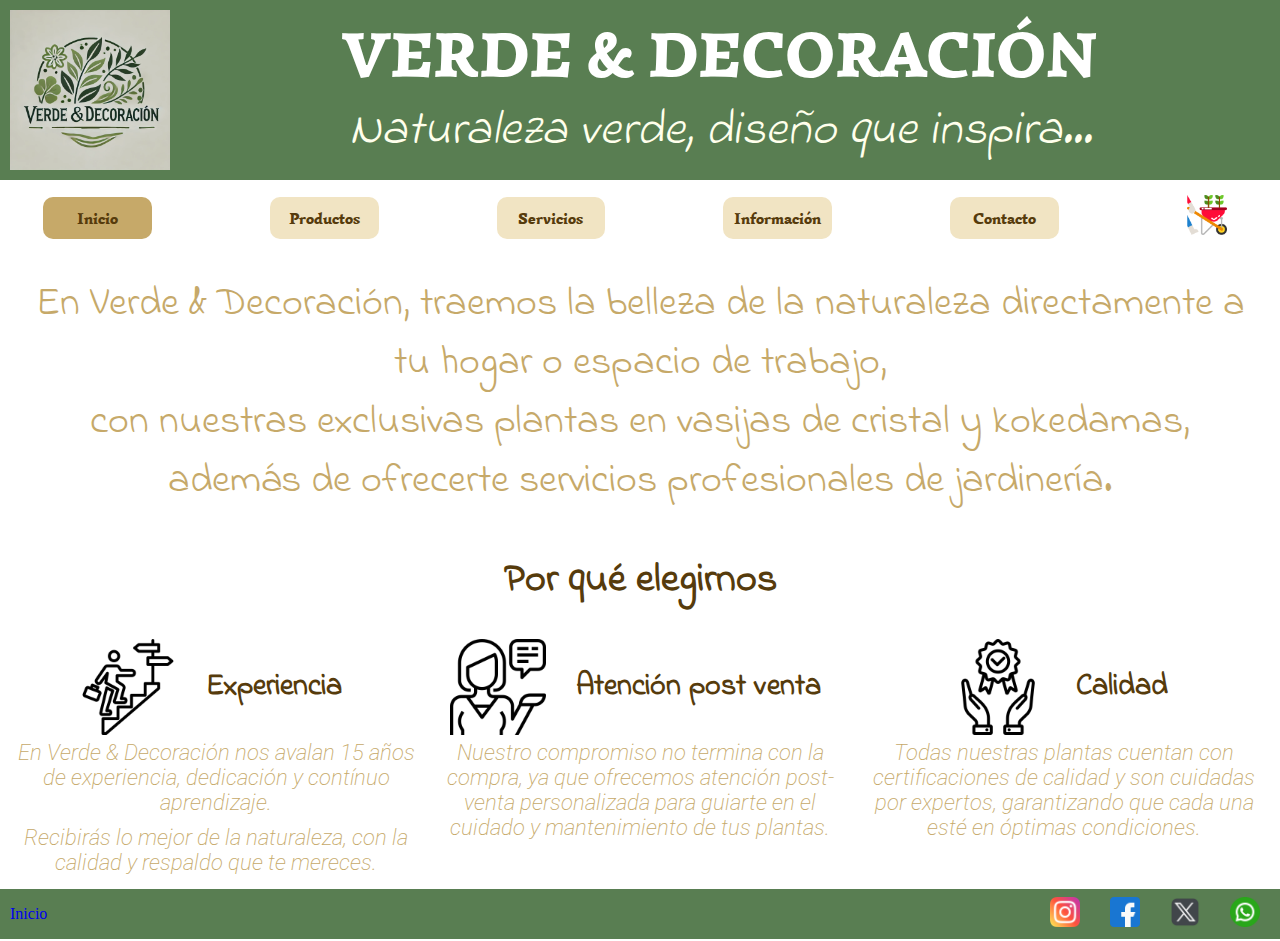
<file: index.html>
<!DOCTYPE html>
<html lang="en">
<head>
    <meta charset="UTF-8">
    <meta name="viewport" content="width=device-width, initial-scale=1.0">
    <title>Inicio</title>
     <!-- Link al css -->
    <link rel="stylesheet" href="./css/style.css">
</head>

<body>
    <header class="header"> <!-- Header -->
        <div class="contenedor-ltf"> <!-- logo, titulo y frase --> 
                <a href="../index.html">
                    <img class="logo" src="../assets/img/logo.png" alt="logo">
                </a>
            <div class="contenedor-tf">
                <p class="titulo-sitio">VERDE & DECORACIÓN</p>
                <p class="frase-sitio">Naturaleza verde, diseño que inspira...</p>
            </div>
        </div> 
                   
             <nav>                     <!-- barra de menu -->
                <ul class="navbar">
                    <li class="caja-menu-vista"><a href="#">Inicio</a></li> <!-- es la vista en la que estoy -->
                    <li class="caja-menu"><a href="./pages/productos.html">Productos</a></li>
                    <li class="caja-menu"><a href="./pages/servicios.html">Servicios</a></li>
                    <li class="caja-menu"><a href="./pages/informacion.html">Información</a></li>
                    <li class="caja-menu"><a href="./pages/contacto.html">Contacto</a></li>
                    <li class="caja-menu-carrito"><a href="./pages/carrito.html"><img src="../assets/img/carrito.png" alt="Imagen de Carrito de compras"></a></li> 
                </ul>
            </nav>
        
    </header>
  

    
    <main>                          <!-- Main -->
        <section>
            <div class="descripcion">
                <p>
                    En Verde & Decoración, traemos la belleza de la naturaleza directamente a tu hogar o espacio de trabajo,
                    <br> 
                    con nuestras exclusivas plantas en vasijas de cristal y kokedamas, 
                    <br>
                    además de ofrecerte servicios profesionales de jardinería.    
                </p>
                
            </div>
        </section>
        <section>
           
                <div class="elegirnos">
                    <h1>Por qué elegirnos</h1>
                </div>
            <div class="cualidades">
                <article class="cualidad">
                    <div class="cualidad-imgtx">
                        <img src="./assets/img/trayectoria-profesional.png" alt="Imagen que simboliza experiencia">
                        <h2>Experiencia</h2>
                    </div>
                    <div> 
                        <p> En Verde & Decoración nos avalan 15 años de experiencia, dedicación y contínuo aprendizaje. </p>
                        <p> Recibirás lo mejor de la naturaleza, con la calidad y respaldo que te mereces.</p>
                    </div>
                </article>
                <article class="cualidad">
                    <div class="cualidad-imgtx">
                        <img src="./assets/img/atencion.png" alt="Imagen que simboliza atención personalizada">
                        <h2>Atención post venta</h2>
                    </div>
                    <div>
                        
                        <p>Nuestro compromiso no termina con la compra, ya que ofrecemos atención post-venta personalizada para guiarte en el cuidado y mantenimiento de tus plantas.</p>
                    </div>
                </article>
                <article class="cualidad">
                    <div class="cualidad-imgtx">
                        <img src="./assets/img/servicio-de-calidad.png" alt="Imagen que simboliza compromiso con la calidad">
                        <h2>Calidad</h2>
                    </div>
                    <div>
                        
                        <p>Todas nuestras plantas cuentan con certificaciones de calidad y son cuidadas por expertos, garantizando que cada una esté en óptimas condiciones.</p>
                    </div>
                </article>
            </div>
        </section>
    </main>
     <!-- Footer -->
     <footer>
        <div class="footer">
            <div class="boton-inicio">
                <a href="./index.html">Inicio</a>
            </div>
            <div class="redes">
                <ul class="links">
                    
                        <li>
                            <a href="https://www.instagram.com/"><img src="./assets/img/instagram.png" alt="Icono de Instagram"></a>
                        </li> 
                    
                    
                        <li>
                            <a href="https://www.facebook.com/"><img src="./assets/img/facebook.png" alt="Icono de Facebook"></a>
                        </li>
                    
                    
                        <li>
                            <a href="https://x.com/home"><img src="./assets/img/x.png" alt="Icono de X"></a>
                        </li>
                    
                    
                        <li>
                            <a href="https://wa.me/1XXXXXXXXXX"><img src="./assets/img/whatsapp.png" alt="Icono de Whatsapp"></a>
                        </li>
                    
                </ul>
            </div>
        </div>
     </footer>
</body>

<!-- quitar los div del ul
            <nav> 
                <ul class="navbar">
                    <div class="caja-menu-vista">
                        <li><a href="#">Inicio</a></li>
                    </div>
                    <div class="caja-menu">
                        <li><a href="./pages/productos.html">Productos</a></li>
                    </div>
                    <div class="caja-menu">
                        <li><a href="./pages/servicios.html">Servicios</a></li>
                    </div>
                    <div class="caja-menu">
                        <li><a href="./pages/informacion.html">Información</a></li>
                    </div>
                    <div class="caja-menu">
                        <li><a href="./pages/contacto.html">Contacto</a></li>
                    </div>
                    <div class="caja-menu-carrito">
                        <li><a href="./pages/carrito.html"><img src="./assets/img/carrito.png" alt="Imagen de Carrito de compras"></a></li>
                    </div> 
                </ul>
            </nav> 
            -->
</html>
</file>
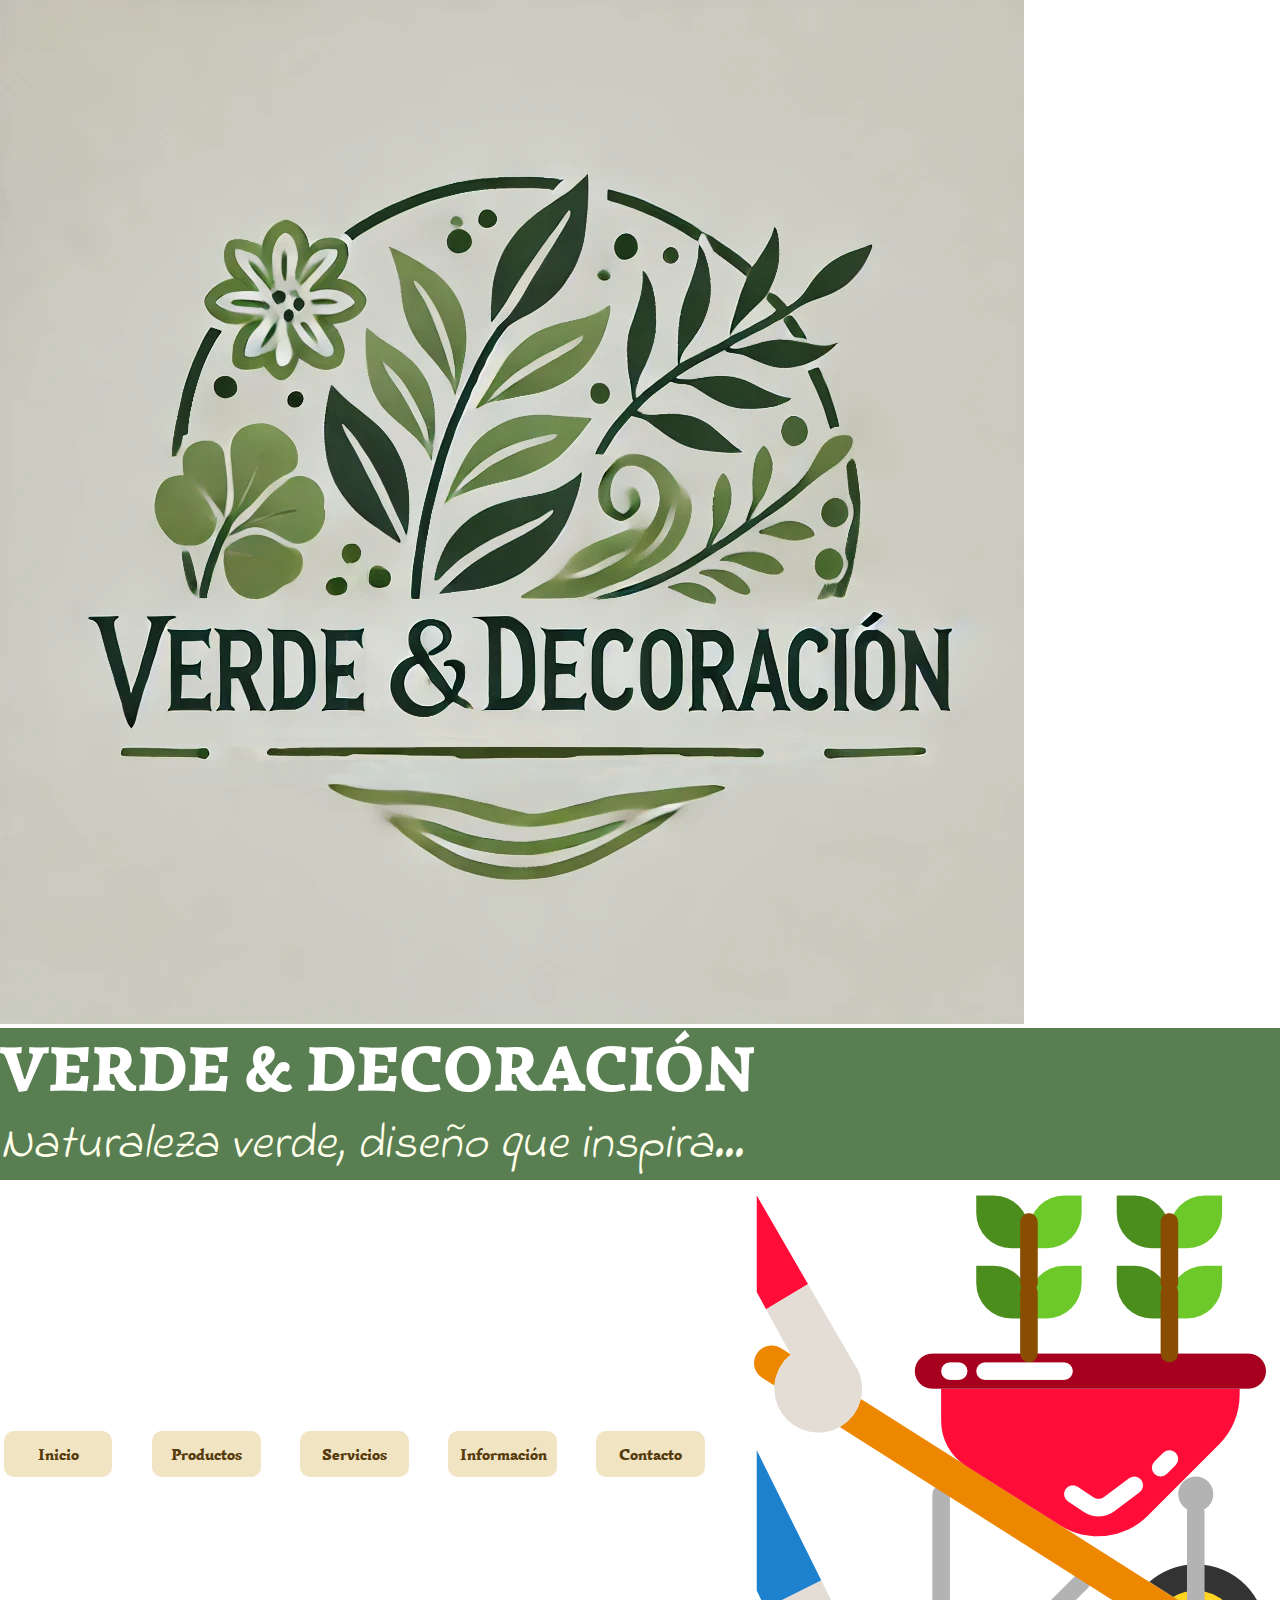
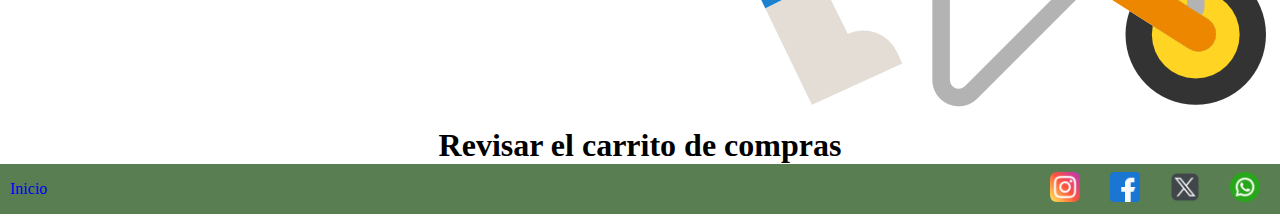
<file: pages/carrito.html>
<!DOCTYPE html>
<html lang="en">
<head>
    <meta charset="UTF-8">
    <meta name="viewport" content="width=device-width, initial-scale=1.0">
    <title>Inicio</title>
     <!-- Link al css -->
    <link rel="stylesheet" href="../css/style.css">
</head>

<body>
    <!-- Header -->
    <header>
        <div class="logo-titulo">
            <!-- logo, titulo y frase -->
            <div>
                <a href="../index.html">
                    <img src="../assets/img/logo.png" alt="logo">
                </a>
            </div>
            <div class="titulo-sitio">
                <p>VERDE & DECORACIÓN</p>
            </div>  
            <div class="frase-sitio"> 
                <p>Naturaleza verde, diseño que inspira...</p>
            </div>
        </div>
        <div>
             <!-- barra de menu -->
            <nav>
                <ul class="navbar">
                    <div class="caja-menu">
                    <li><a href="../index.html">Inicio</a></li>
                </div>
                    <div class="caja-menu">
                    <li><a href="./productos.html">Productos</a></li>
                </div>
                    <div class="caja-menu">
                    <li><a href="./servicios.html">Servicios</a></li>
                </div>
                    <div class="caja-menu">
                    <li><a href="./informacion.html">Información</a></li>
                </div>
                    <div class="caja-menu">
                    <li><a href="./contacto.html">Contacto</a></li>
                </div>
                    <div>
                    <li><a href="#"><img src="../assets/img/carrito.png" alt="Imagen de Carrito de compras"></a></li> 
                </div>
                </ul>
            </nav>
        </div>
    </header>
</body>
<!-- main -->
<main>
    <div class="titulo-carrito"> 
        <h1>Revisar el carrito de compras</h1>
    </div>

</main>
<!-- main -->
<footer>
    <div class="footer">
        <div class="boton-inicio">
            <a href="../index.html">Inicio</a>
        </div>
        <div class="redes">
            <ul class="links">
                <div>
                    <li>
                        <a href="https://www.instagram.com/"><img src="../assets/img/instagram.png" alt="Icono de Instagram"></a>
                    </li> 
                </div>
                <div>
                    <li>
                        <a href="https://www.facebook.com/"><img src="../assets/img/facebook.png" alt="Icono de Facebook"></a>
                    </li>
                </div>
                <div>
                    <li>
                        <a href="https://x.com/home"><img src="../assets/img/x.png" alt="Icono de X"></a>
                    </li>
                </div>
                <div>
                    <li>
                        <a href="https://wa.me/1XXXXXXXXXX"><img src="../assets/img/whatsapp.png" alt="Icono de Whatsapp"></a>
                    </li>
                </div>
            </ul>
        </div>
    </div>
 </footer>
</html>
</file>
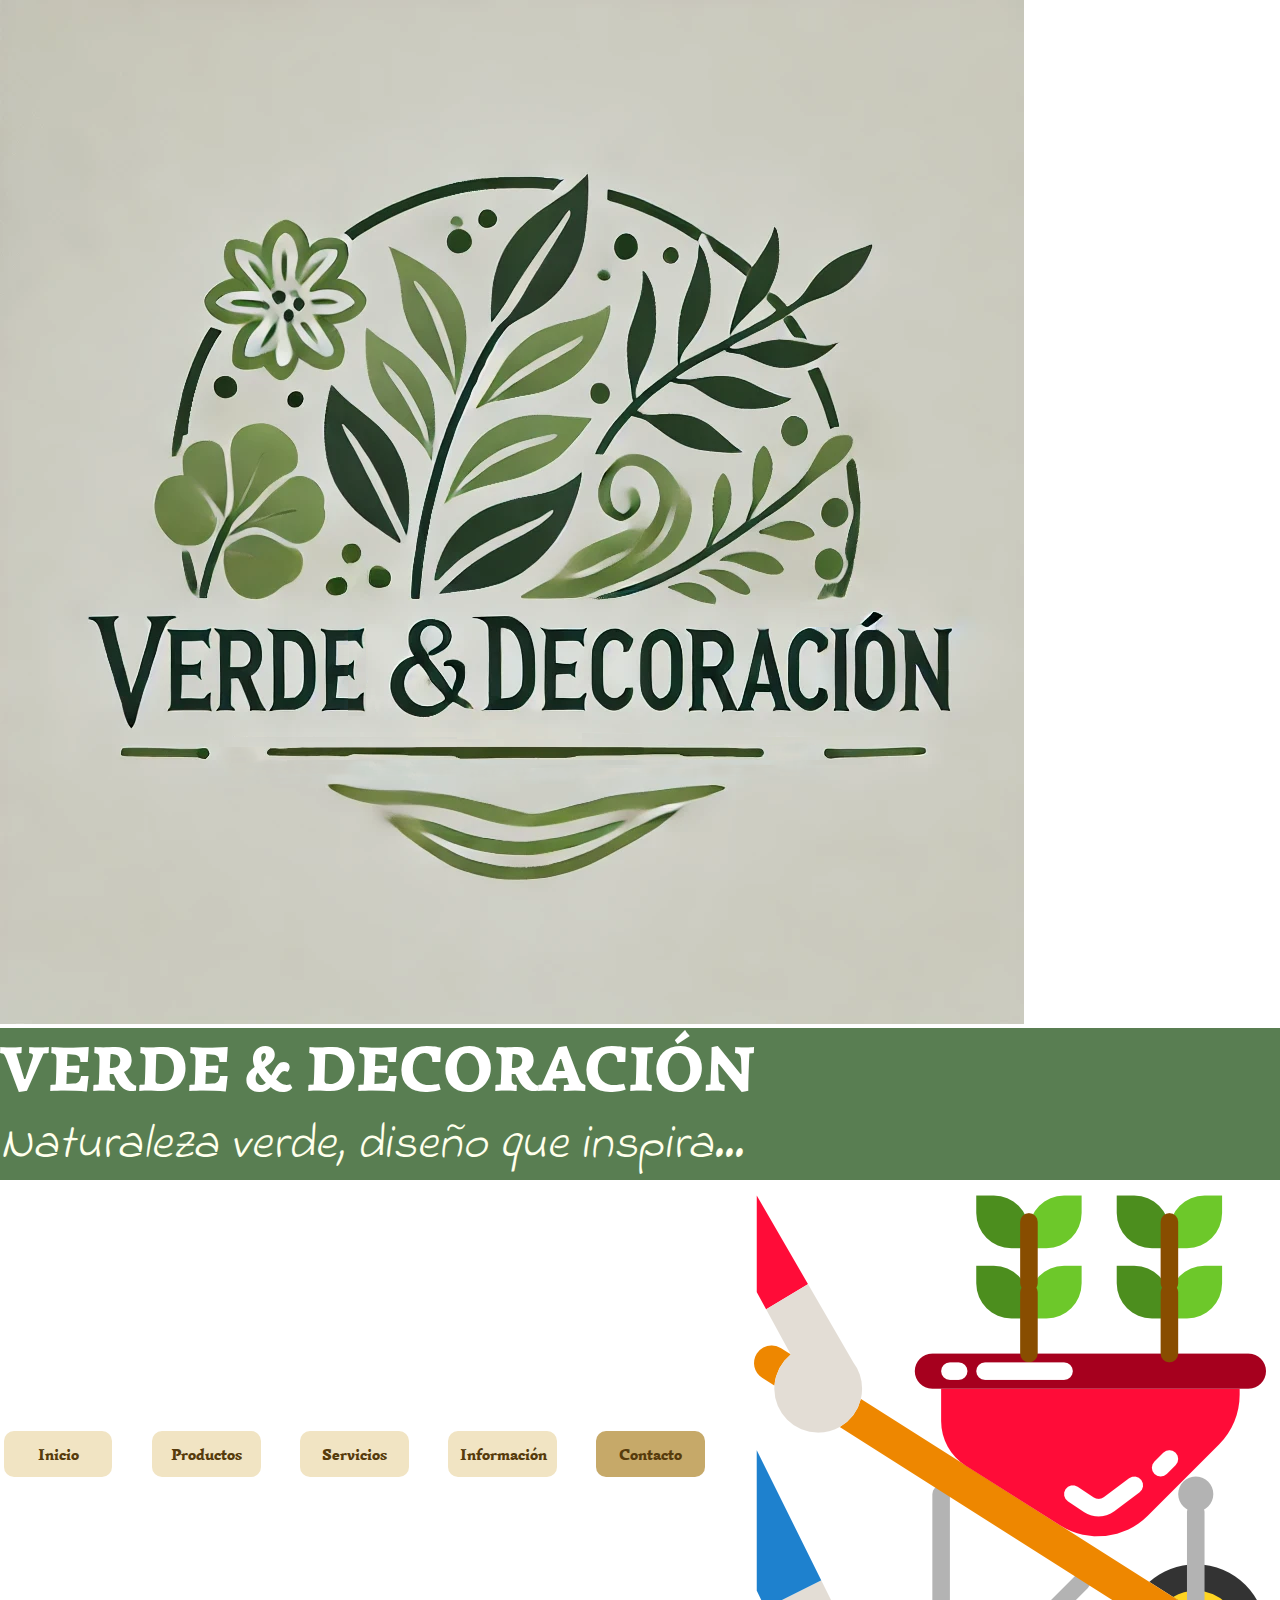
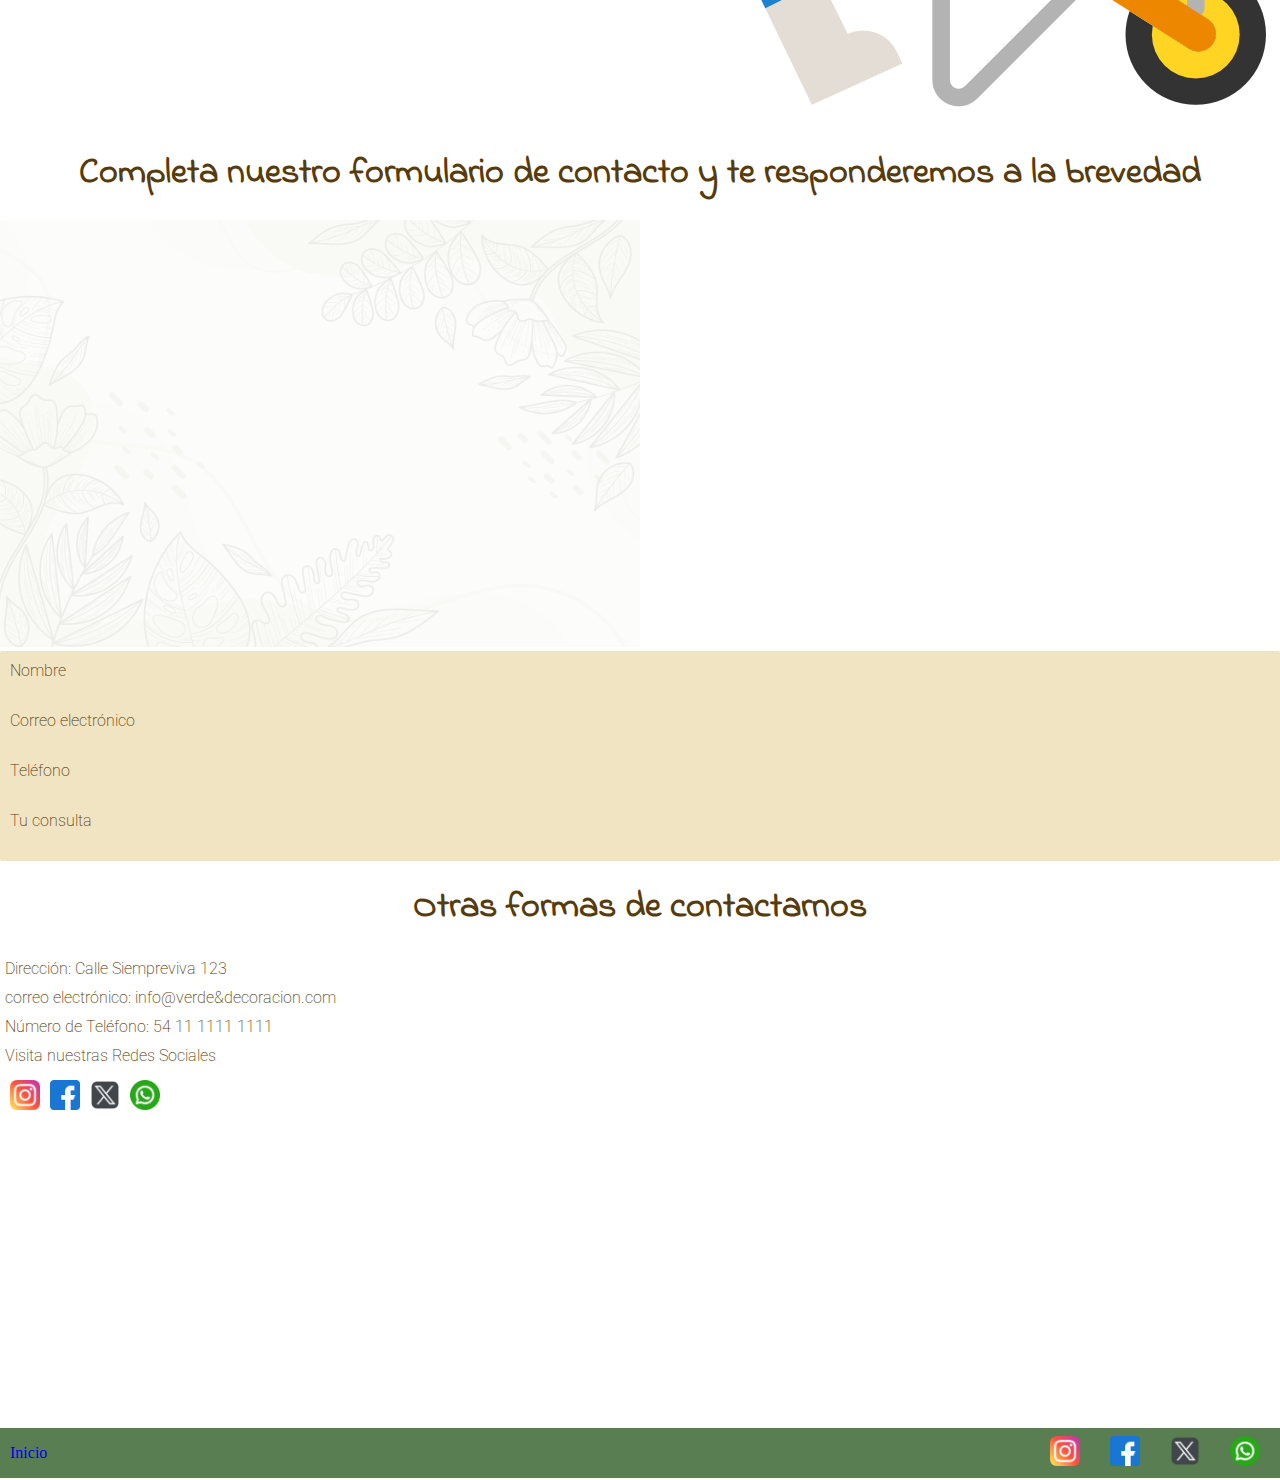
<file: pages/contacto.html>
<!DOCTYPE html>
<html lang="en">
<head>
    <meta charset="UTF-8">
    <meta name="viewport" content="width=device-width, initial-scale=1.0">
    <title>Inicio</title>
     <!-- Link al css -->
    <link rel="stylesheet" href="../css/style.css">
</head>

<body>
    <!-- Header -->
    <header>
        <div class="logo-titulo">
            <!-- logo, titulo y frase -->
            <div>
                <a href="../index.html">
                    <img src="../assets/img/logo.png" alt="logo">
                </a>
            </div>
            <div class="titulo-sitio">
                <p>VERDE & DECORACIÓN</p>
            </div>  
            <div class="frase-sitio"> 
                <p>Naturaleza verde, diseño que inspira...</p>
            </div>
        </div>
        <div>
             <!-- barra de menu -->
            <nav>
                <ul class="navbar">
                    <div class="caja-menu">
                    <li><a href="../index.html">Inicio</a></li>
                </div>
                    <div class="caja-menu">
                    <li><a href="./productos.html">Productos</a></li>
                </div>
                    <div class="caja-menu">
                    <li><a href="./servicios.html">Servicios</a></li>
                </div>
                    <div class="caja-menu">
                    <li><a href="./informacion.html">Información</a></li>
                </div>
                    <div class="caja-menu-vista">
                    <li><a href="#">Contacto</a></li>
                </div>
                    <div>
                    <li><a href="./carrito.html"><img src="../assets/img/carrito.png" alt="Imagen de Carrito de compras"></a></li> 
                </div>
                </ul>
            </nav>
        </div>
    </header>
</body>
<!-- main -->
<main>
    

    
<section class="formulario">
    
    
    <div class="img-fondo">
        <h1>Completa nuestro formulario de contacto y te responderemos a la brevedad</h1>
        <img src="../assets/img/floral-background.jpg" alt="">
        <div class="campos">
            <p>Nombre</p>
            <p>Correo electrónico</p>
            <p>Teléfono</p>
            <p>Tu consulta</p>
        </div>

    </div>

</section>

<section class="datos">
    <h1>Otras formas de contactarnos</h1>
    <div class="details">
        <p>Dirección: Calle Siempreviva 123</p>
        <p>correo electrónico: info@verde&decoracion.com</p>
        <p>Número de Teléfono: 54 11 1111 1111</p>
        <div class="redes">
        <p>Visita nuestras Redes Sociales</p>
        <ul class="links">
            <div>
                <li>
                    <a href="https://www.instagram.com/"><img src="../assets/img/instagram.png" alt="Icono de Instagram"></a>
                </li> 
            </div>
            <div>
                <li>
                    <a href="https://www.facebook.com/"><img src="../assets/img/facebook.png" alt="Icono de Facebook"></a>
                </li>
            </div>
            <div>
                <li>
                    <a href="https://x.com/home"><img src="../assets/img/x.png" alt="Icono de X"></a>
                </li>
            </div>
            <div>
                <li>
                    <a href="https://wa.me/1XXXXXXXXXX"><img src="../assets/img/whatsapp.png" alt="Icono de Whatsapp"></a>
                </li>
            </div>
        </ul>
        </div>
    </div>
    <div class="map">
        <iframe src="https://www.google.com/maps/embed?pb=!1m14!1m12!1m3!1d4310.040500392253!2d-3.8749459830517674!3d40.393262404789326!2m3!1f0!2f0!3f0!3m2!1i1024!2i768!4f13.1!5e0!3m2!1ses!2ses!4v1728252497451!5m2!1ses!2ses" width="400" height="300" style="border:0;" allowfullscreen="" loading="lazy" referrerpolicy="no-referrer-when-downgrade"></iframe>
    </div>
</section>
</main>
<!-- footer -->
<footer>
    <div class="footer">
        <div class="boton-inicio">
            <a href="../index.html">Inicio</a>
        </div>
        <div class="redes">
            <ul class="links">
                <div>
                    <li>
                        <a href="https://www.instagram.com/"><img src="../assets/img/instagram.png" alt="Icono de Instagram"></a>
                    </li> 
                </div>
                <div>
                    <li>
                        <a href="https://www.facebook.com/"><img src="../assets/img/facebook.png" alt="Icono de Facebook"></a>
                    </li>
                </div>
                <div>
                    <li>
                        <a href="https://x.com/home"><img src="../assets/img/x.png" alt="Icono de X"></a>
                    </li>
                </div>
                <div>
                    <li>
                        <a href="https://wa.me/1XXXXXXXXXX"><img src="../assets/img/whatsapp.png" alt="Icono de Whatsapp"></a>
                    </li>
                </div>
            </ul>
        </div>
    </div>
 </footer>
</html>
</file>
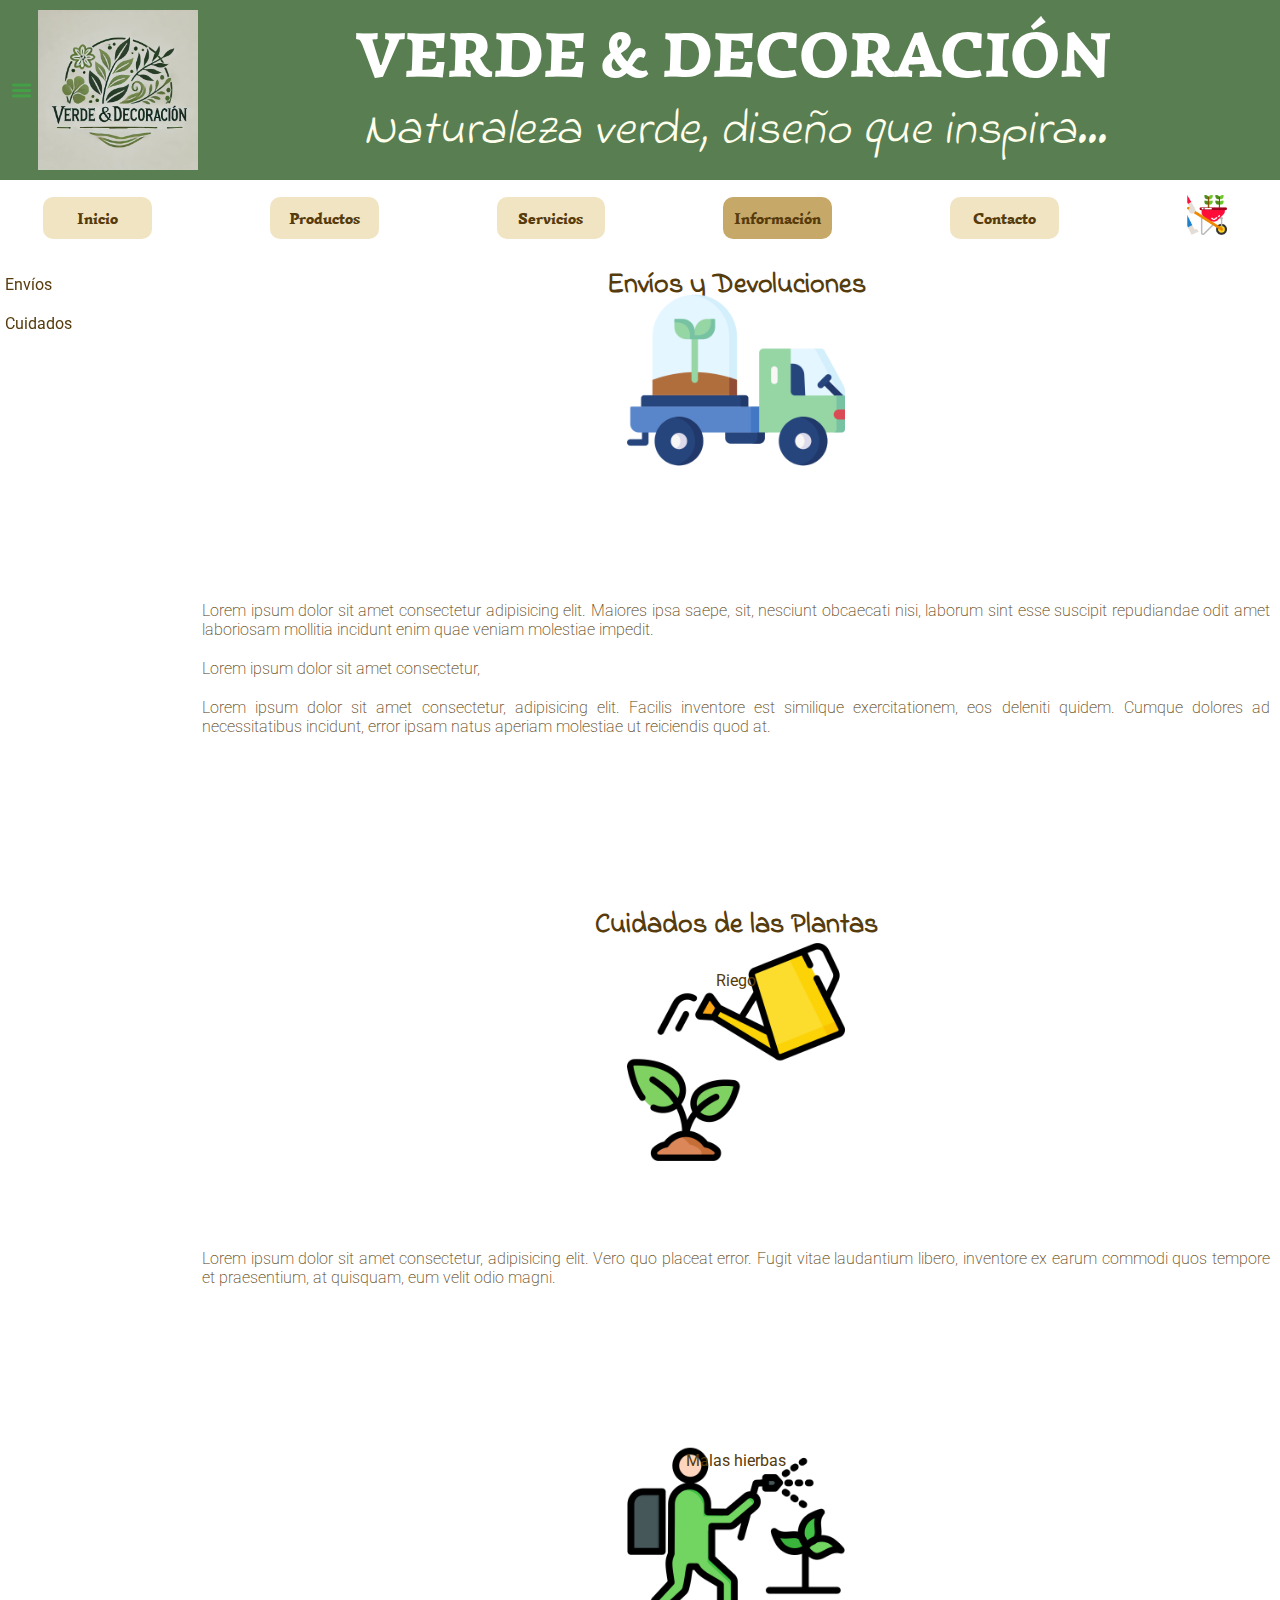
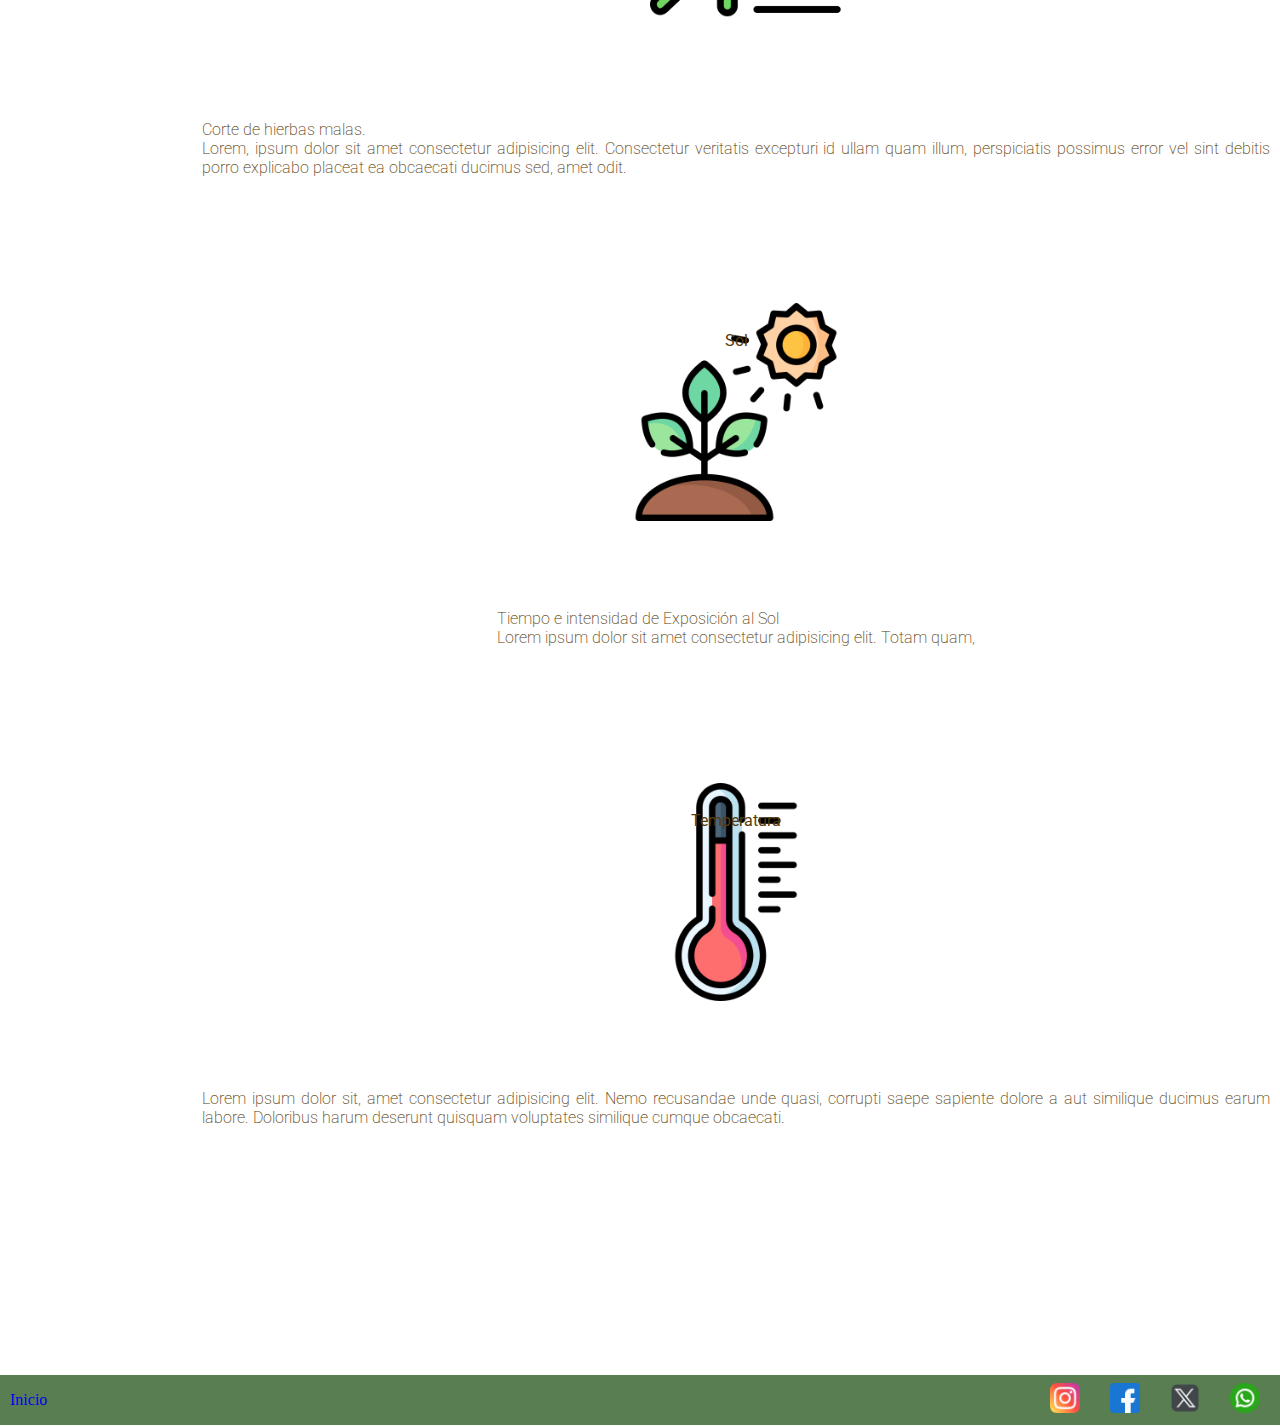
<file: pages/informacion.html>
<!DOCTYPE html>
<html lang="en">
<head>
    <meta charset="UTF-8">
    <meta name="viewport" content="width=device-width, initial-scale=1.0">
    <title>Inicio</title>
     <!-- Link al css -->
    <link rel="stylesheet" href="../css/style.css">
</head>

<body>
    <header class="header">
        <!-- Contenedor logo, título y frase (contenedor-ltf) -->
        <div class="contenedor-ltf">
            <input type="checkbox" id="menu-hamburguesa" class="checkbox-menu-hamburguesa">
            <label for="menu-hamburguesa" class="hamburguesa-label">
                <img src="../assets/img/hamburger-icon.png" alt="Menu" class="hamburger-icon">
            </label>

            
            
            <a href="../index.html">
                <img class="logo" src="../assets/img/logo.png" alt="logo">
            </a>

            <div class="contenedor-tf">
                <p class="titulo-sitio">VERDE & DECORACIÓN</p>
                <p class="frase-sitio">Naturaleza verde, diseño que inspira...</p>
            </div>
        
        </div>
        
        <!-- Menú para resoluciones mayores a 520px -->
        <nav class="navbar-container">
            <ul class="navbar">
                <li class="caja-menu"><a href="../index.html">Inicio</a></li>
                <li class="caja-menu"><a href="./productos.html">Productos</a></li>
                <li class="caja-menu"><a href="./servicios.html">Servicios</a></li>
                <li class="caja-menu-vista"><a href="#">Información</a></li>
                <li class="caja-menu"><a href="./contacto.html">Contacto</a></li>
                <li class="caja-menu-carrito"><a href="./carrito.html"><img src="../assets/img/carrito.png" alt="Imagen de Carrito de compras"></a></li> 
            </ul>
        </nav>
        
        <!-- Barra info y carrito para menos de 520 -->
        <div class="navbar-info-container">
            <div class="caja-menu-vista-info">Información</div>
            <a href="./carrito.html" class="caja-menu-carrito"><img src="../assets/img/carrito.png" alt="Imagen de Carrito de compras"></a>
        </div>
        
        <!-- Menú hamburguesa -->
        <nav id="navbar-responsive" class="navbar-responsive">
            <ul class="navbar-responsive">
                <li class="caja-menu"><a href="../index.html">Inicio</a></li>
                <li class="caja-menu"><a href="./productos.html">Productos</a></li>
                <li class="caja-menu"><a href="./servicios.html">Servicios</a></li>
                <li class="caja-menu"><a href="./contacto.html">Contacto</a></li>
            </ul>
        </nav>
    </header>









    
    <!-- <header class="header"> 
         Header Viejo
        <div class="contenedor-ltf">  logo, titulo y frase  
                <a href="../index.html">
                    <img class="logo" src="../assets/img/logo.png" alt="logo">
                </a>
            <div class="contenedor-tf">
                <p class="titulo-sitio">VERDE & DECORACIÓN</p>
                <p class="frase-sitio">Naturaleza verde, diseño que inspira...</p>
            </div>
        </div> 
                    barra de menu 
             <nav>
                <ul class="navbar">
                    <li class="caja-menu"><a href="../index.html">Inicio</a></li>
                    <li class="caja-menu"><a href="./productos.html">Productos</a></li>
                    <li class="caja-menu"><a href="./servicios.html">Servicios</a></li>
                    <li class="caja-menu-vista"><a href="#">Información</a></li>
                    <li class="caja-menu"><a href="./contacto.html">Contacto</a></li>
                    <li class="caja-menu-carrito"><a href="./carrito.html"><img src="../assets/img/carrito.png" alt="Imagen de Carrito de compras"></a></li> 
                </ul>
            </nav>
        
    </header> -->
</body>
<!-- main -->
<main class="grid-container">
    
    <section class="menu-izq-info">
        <ul class="ul-menu-izq-info">
            <li><a href="#Envios">Envíos</a></li>
            <li><a href="#Cuidados">Cuidados</a></li>
        </ul>
    </section>

    <section class="contenedor-info">
    
        <div id="Envios" class="envios">
            <h1> Envíos y Devoluciones</h1>
    
            
                <article class="articles-envio">
                    
                        <img class="article-envio-image" src="../assets/img/camion-de-reparto.png" alt="">
                    
                    <div class="article-envio-text">
                        <p>Lorem ipsum dolor sit amet consectetur adipisicing elit. Maiores ipsa saepe, sit, nesciunt obcaecati nisi, laborum sint esse suscipit repudiandae odit amet laboriosam mollitia incidunt enim quae veniam molestiae impedit.</p>
                        <p>Lorem ipsum dolor sit amet consectetur, </p>
                        <p>Lorem ipsum dolor sit amet consectetur, adipisicing elit. Facilis inventore est similique exercitationem, eos deleniti quidem. Cumque dolores ad necessitatibus incidunt, error ipsam natus aperiam molestiae ut reiciendis quod at.</p>
                    </div>
                    
                </article>
            
        </div>
        <div id="Cuidados" class="cuidados">
            <h1> Cuidados de las Plantas</h1>
    
            <div class="articles-cuidados">

                <article class="article-info-1">
                    
                        <img class="rec-img-1" src="../assets/img/riego.png" alt="riego">
                        <h2 class="rec-titulo-1">Riego</h2>
                        <p class="rec-texto-1">Lorem ipsum dolor sit amet consectetur, adipisicing elit. Vero quo placeat error. Fugit vitae laudantium libero, inventore ex earum commodi quos tempore et praesentium, at quisquam, eum velit odio magni.</p>
                </article>

                <article class="article-info-2">
                    <img class="rec-img-2" src="../assets/img/mala-hierba.png" alt="malas hierbas">
                    <h2 class="rec-titulo-2">Malas hierbas</h2>
                    <p class="rec-texto-2">Corte de hierbas malas. <br>Lorem, ipsum dolor sit amet consectetur adipisicing elit. Consectetur veritatis excepturi id ullam quam illum, perspiciatis possimus error vel sint debitis porro explicabo placeat ea obcaecati ducimus sed, amet odit.</p>
                </article>

                <article class="article-info-3">
                    <img class="rec-img-3" src="../assets/img/luz-del-sol.png" alt="luz del sol">            
                    <h2 class="rec-titulo-3">Sol</h2>                  
                    <p class="rec-texto-3">Tiempo e intensidad de Exposición al Sol 
                        <br> 
                        Lorem ipsum dolor sit amet consectetur adipisicing elit. Totam quam,</p>
     

                    </article>
                <article class="article-info-4">
                    <img  class="rec-img-4" src="../assets/img/termometro.png" alt="termometro">
                    <h2 class="rec-titulo-4">Temperatura</h2>
                    <p class="rec-texto-4">Lorem ipsum dolor sit, amet consectetur adipisicing elit. Nemo recusandae unde quasi, corrupti saepe sapiente dolore a aut similique ducimus earum labore. Doloribus harum deserunt quisquam voluptates similique cumque obcaecati.</p>
                </article>
                
            </div>
        </div>
    
    
        
    </section>
</main>
<!-- footer -->
    <footer>
        <div class="footer">
            <div class="boton-inicio">
                <a href="../index.html">Inicio</a>
            </div>
            <div class="redes">
                <ul class="links">
                    <div>
                        <li>
                            <a href="https://www.instagram.com/"><img src="../assets/img/instagram.png" alt="Icono de Instagram"></a>
                        </li> 
                    </div>
                    <div>
                        <li>
                            <a href="https://www.facebook.com/"><img src="../assets/img/facebook.png" alt="Icono de Facebook"></a>
                        </li>
                    </div>
                    <div>
                        <li>
                            <a href="https://x.com/home"><img src="../assets/img/x.png" alt="Icono de X"></a>
                        </li>
                    </div>
                    <div>
                        <li>
                            <a href="https://wa.me/1XXXXXXXXXX"><img src="../assets/img/whatsapp.png" alt="Icono de Whatsapp"></a>
                        </li>
                    </div>
                </ul>
            </div>
        </div>
    </footer>

</html>
</file>
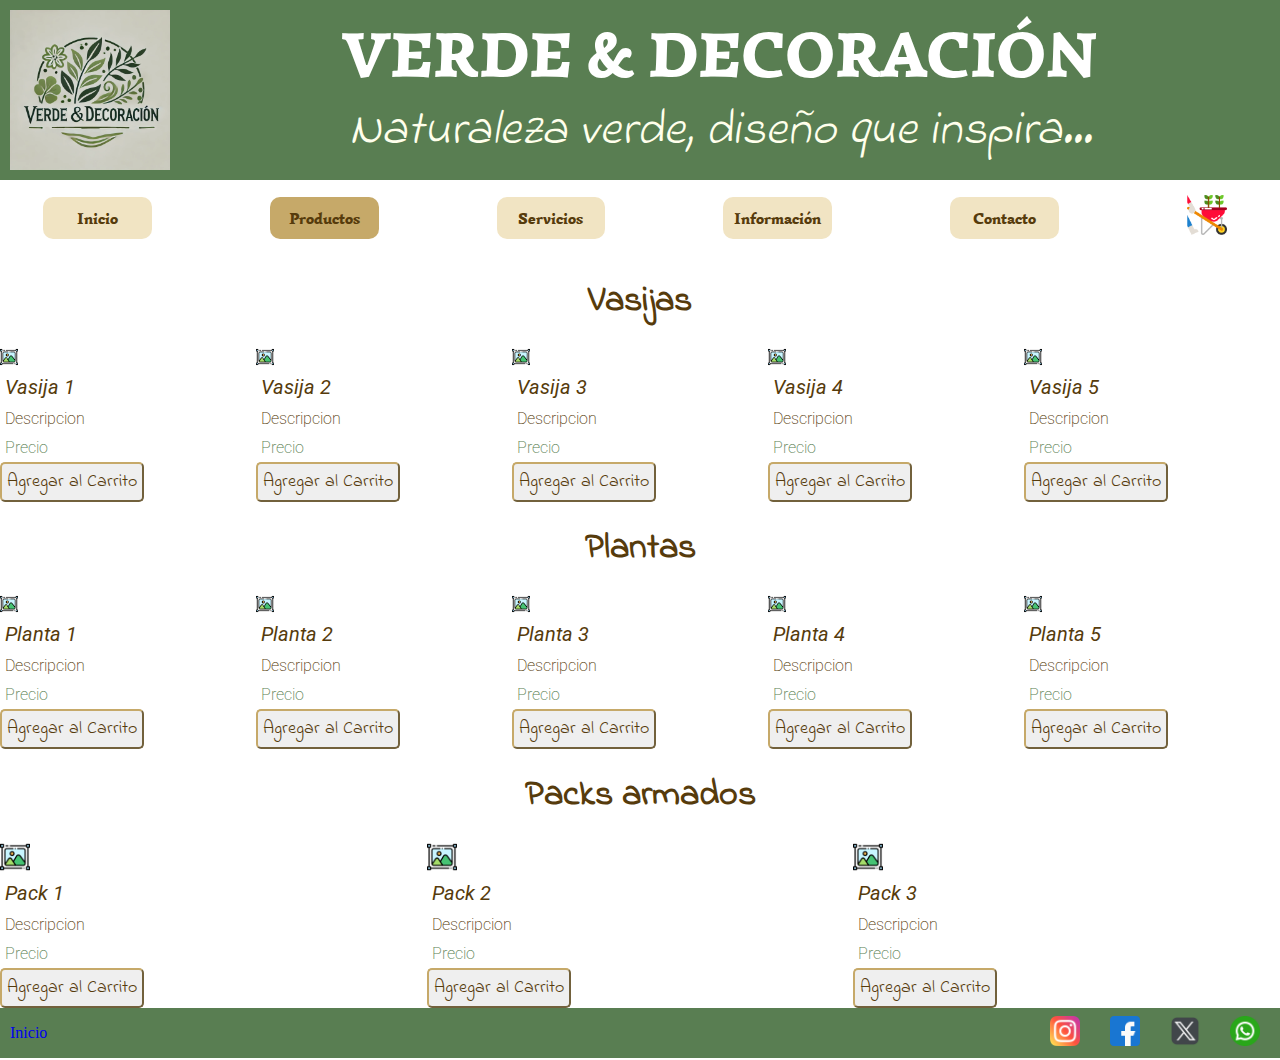
<file: pages/productos.html>
<!DOCTYPE html>
<html lang="en">
<head>
    <meta charset="UTF-8">
    <meta name="viewport" content="width=device-width, initial-scale=1.0">
    <title>Inicio</title>
     <!-- Link al css -->
    <link rel="stylesheet" href="../css/style.css">
</head>

<body>
    <header class="header"> <!-- Header -->
        <div class="contenedor-ltf"> <!-- logo, titulo y frase --> 
                <a href="../index.html">
                    <img class="logo" src="../assets/img/logo.png" alt="logo">
                </a>
            <div class="contenedor-tf">
                <p class="titulo-sitio">VERDE & DECORACIÓN</p>
                <p class="frase-sitio">Naturaleza verde, diseño que inspira...</p>
            </div>
        </div> 
                   <!-- barra de menu -->
             <nav>
                <ul class="navbar">
                    <li class="caja-menu"><a href="../index.html">Inicio</a></li>
                    <li class="caja-menu-vista"><a href="#">Productos</a></li>
                    <li class="caja-menu"><a href="./servicios.html">Servicios</a></li>
                    <li class="caja-menu"><a href="./informacion.html">Información</a></li>
                    <li class="caja-menu"><a href="./contacto.html">Contacto</a></li>
                    <li class="caja-menu-carrito"><a href="./carrito.html"><img src="../assets/img/carrito.png" alt="Imagen de Carrito de compras"></a></li> 
                </ul>
            </nav>
        
    </header>
</body>
<!-- main -->
<main>
   <!-- Esto queda para mas adelante  
<section class="menu-izq-productos">
    <ul>
        <li>
vasijas
        </li>
        <li>
plantas
        </li>
        <div>
    </div>
    </ul>

</section>
    -->

<section class="contenedor-productos">
    
    <div class="vasijas">
        <h1> Vasijas</h1>

        <div class="articles">
            <article class="article-container">
                <div class="article-image">
                    <img src="../assets/img/imagen-std.png" alt="">
                </div>
                <div>
                    <h2> Vasija 1</h2>
                    <p>Descripcion </p>
                    <p id="precio"> Precio </p>
                    <button>Agregar al Carrito </button>
                </div>
            </article>

            <article class="article-container">
                <div class="article-image">
                    <img src="../assets/img/imagen-std.png" alt="">
                </div>
                <div>
                    <h2> Vasija 2</h2>
                    <p>Descripcion </p>
                    <p id="precio"> Precio </p>
                    <button>Agregar al Carrito </button>
                </div>
            </article>
            <article class="article-container">
                <div class="article-image">
                    <img src="../assets/img/imagen-std.png" alt="">
                </div>
                <div>
                    <h2> Vasija 3</h2>
                    <p>Descripcion </p>
                    <p id="precio"> Precio </p>
                    <button>Agregar al Carrito </button>
                </div>
            </article>
            <article class="article-container">
                <div class="article-image">
                    <img src="../assets/img/imagen-std.png" alt="">
                </div>
                <div>
                    <h2> Vasija 4</h2>
                    <p>Descripcion </p>
                    <p id="precio"> Precio </p>
                    <button>Agregar al Carrito </button>
                </div>
            </article>
            <article class="article-container">
                <div class="article-image">
                    <img src="../assets/img/imagen-std.png" alt="">
                </div>
                <div>
                    <h2> Vasija 5</h2>
                    <p>Descripcion </p>
                    <p id="precio"> Precio </p>
                    <button>Agregar al Carrito </button>
                </div>
            </article>
        </div>

    </div>


    

    <div class="plantas">
        <h1> Plantas</h1>
        <div class="articles">
            <article class="article-container">
                <div class="article-image">
                    <img src="../assets/img/imagen-std.png" alt="">
                </div>
                <div>
                    <h2> Planta 1</h2>
                    <p>Descripcion </p>
                    <p id="precio"> Precio </p>
                    <button>Agregar al Carrito </button>
                </div>
            </article>

            <article class="article-container">
                <div class="article-image">
                    <img src="../assets/img/imagen-std.png" alt="">
                </div>
                <div>
                    <h2> Planta 2</h2>
                    <p>Descripcion </p>
                    <p id="precio"> Precio </p>
                    <button>Agregar al Carrito </button>
                </div>
            </article>
            <article class="article-container">
                <div class="article-image">
                    <img src="../assets/img/imagen-std.png" alt="">
                </div>
                <div>
                    <h2> Planta 3</h2>
                    <p>Descripcion </p>
                    <p id="precio"> Precio </p>
                    <button>Agregar al Carrito </button>
                </div>
            </article>
            <article class="article-container">
                <div class="article-image">
                    <img src="../assets/img/imagen-std.png" alt="">
                </div>
                <div>
                    <h2> Planta 4</h2>
                    <p>Descripcion </p>
                    <p id="precio"> Precio </p>
                    <button>Agregar al Carrito </button>
                </div>
            </article>
            <article class="article-container">
                <div class="article-image">
                    <img src="../assets/img/imagen-std.png" alt="">
                </div>
                <div>
                    <h2> Planta 5</h2>
                    <p>Descripcion </p>
                    <p id="precio"> Precio </p>
                    <button>Agregar al Carrito </button>
                </div>
            </article>
        </div>
    </div>

    <div class="packs">
        <h1> Packs armados</h1>
        <div class="articles">
            <article class="article-container">
                <div class="article-image">
                    <img src="../assets/img/imagen-std.png" alt="">
                </div>
                <div>
                    <h2> Pack 1</h2>
                    <p>Descripcion </p>
                    <p id="precio"> Precio </p>
                    <button>Agregar al Carrito </button>
                </div>
            </article>

            <article class="article-container">
                <div class="article-image">
                    <img src="../assets/img/imagen-std.png" alt="">
                </div>
                <div>
                    <h2> Pack 2</h2>
                    <p>Descripcion </p>
                    <p id="precio"> Precio </p>
                    <button>Agregar al Carrito </button>
                </div>
            </article>
            <article class="article-container">
                <div class="article-image">
                    <img src="../assets/img/imagen-std.png" alt="">
                </div>
                <div>
                    <h2> Pack 3</h2>
                    <p>Descripcion </p>
                    <p id="precio"> Precio </p>
                    <button>Agregar al Carrito </button>
                </div>
            </article>


        </div>

    </div>
    
</section>

</main>
<!-- footer -->
<footer>
    <div class="footer">
        <div class="boton-inicio">
            <a href="../index.html">Inicio</a>
        </div>
        <div class="redes">
            <ul class="links">
                <div>
                    <li>
                        <a href="https://www.instagram.com/"><img src="../assets/img/instagram.png" alt="Icono de Instagram"></a>
                    </li> 
                </div>
                <div>
                    <li>
                        <a href="https://www.facebook.com/"><img src="../assets/img/facebook.png" alt="Icono de Facebook"></a>
                    </li>
                </div>
                <div>
                    <li>
                        <a href="https://x.com/home"><img src="../assets/img/x.png" alt="Icono de X"></a>
                    </li>
                </div>
                <div>
                    <li>
                        <a href="https://wa.me/1XXXXXXXXXX"><img src="../assets/img/whatsapp.png" alt="Icono de Whatsapp"></a>
                    </li>
                </div>
            </ul>
        </div>
    </div>
 </footer>

</html>
</file>
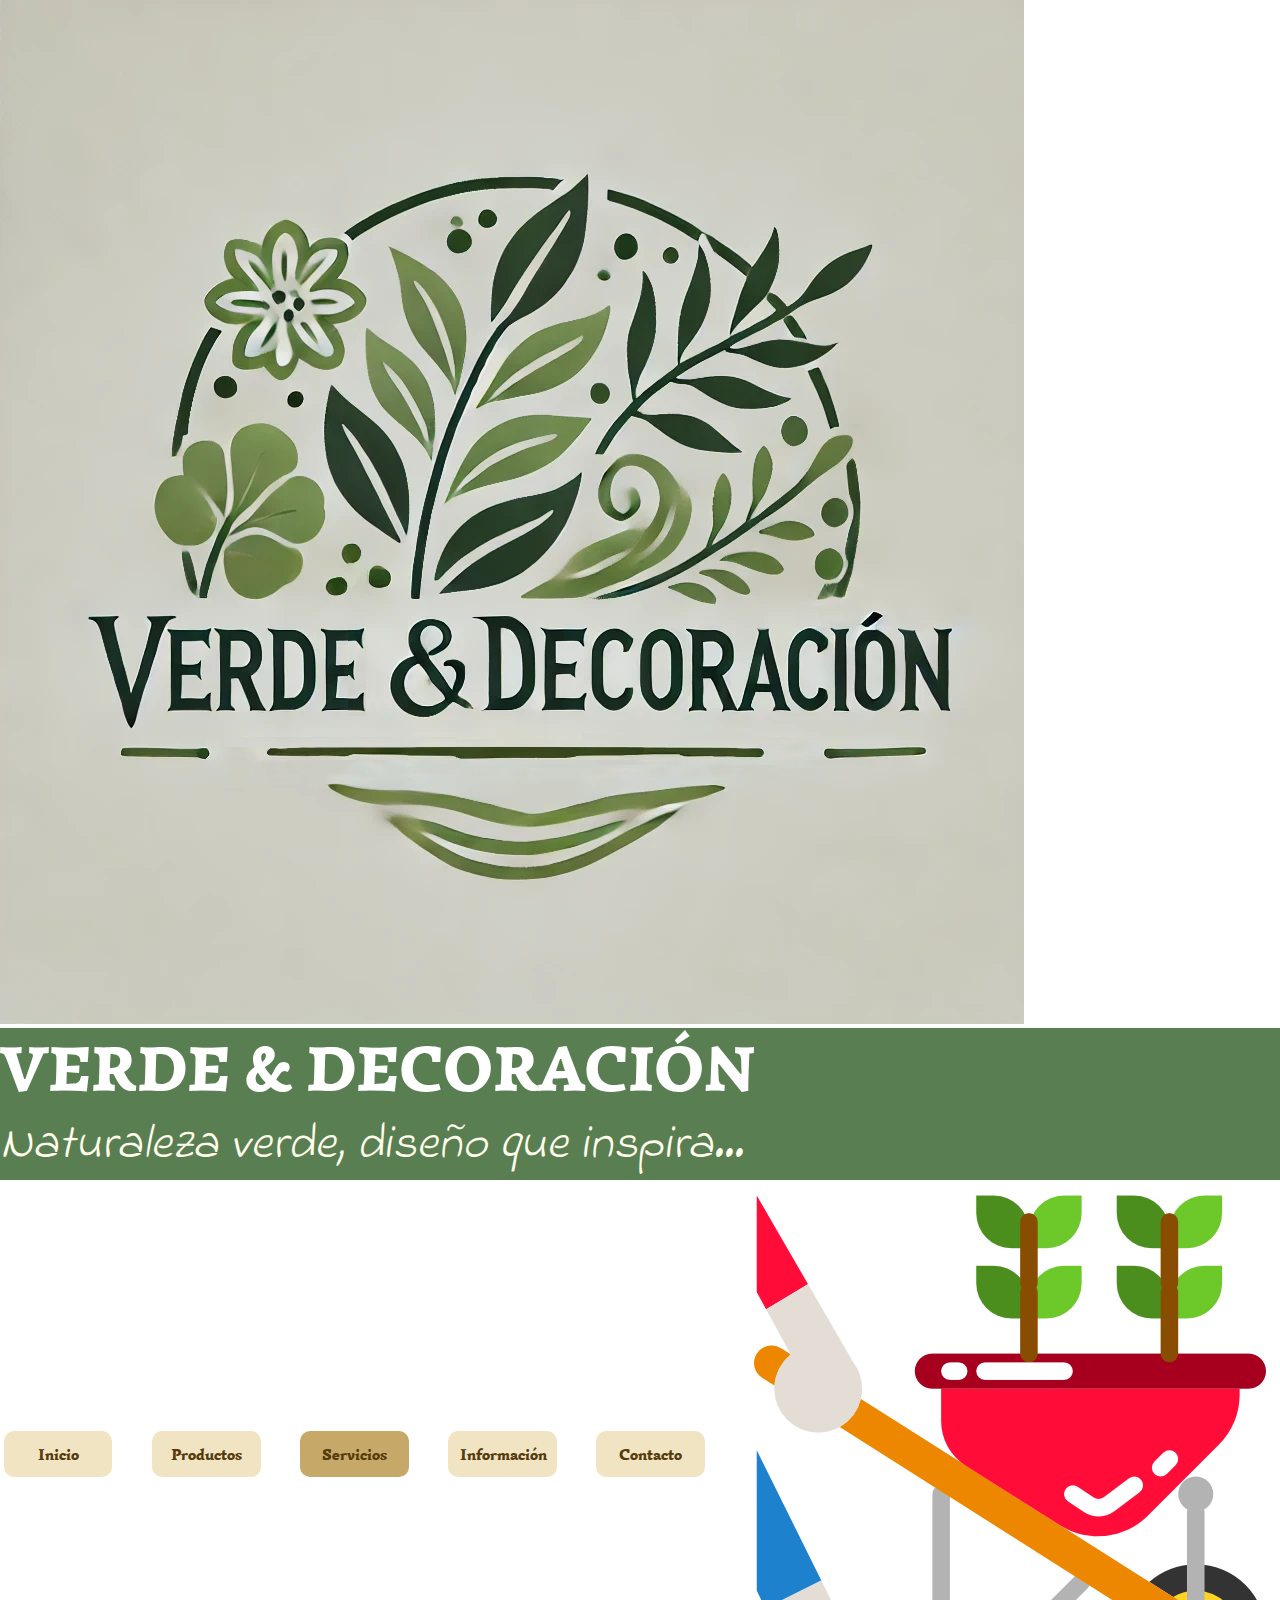
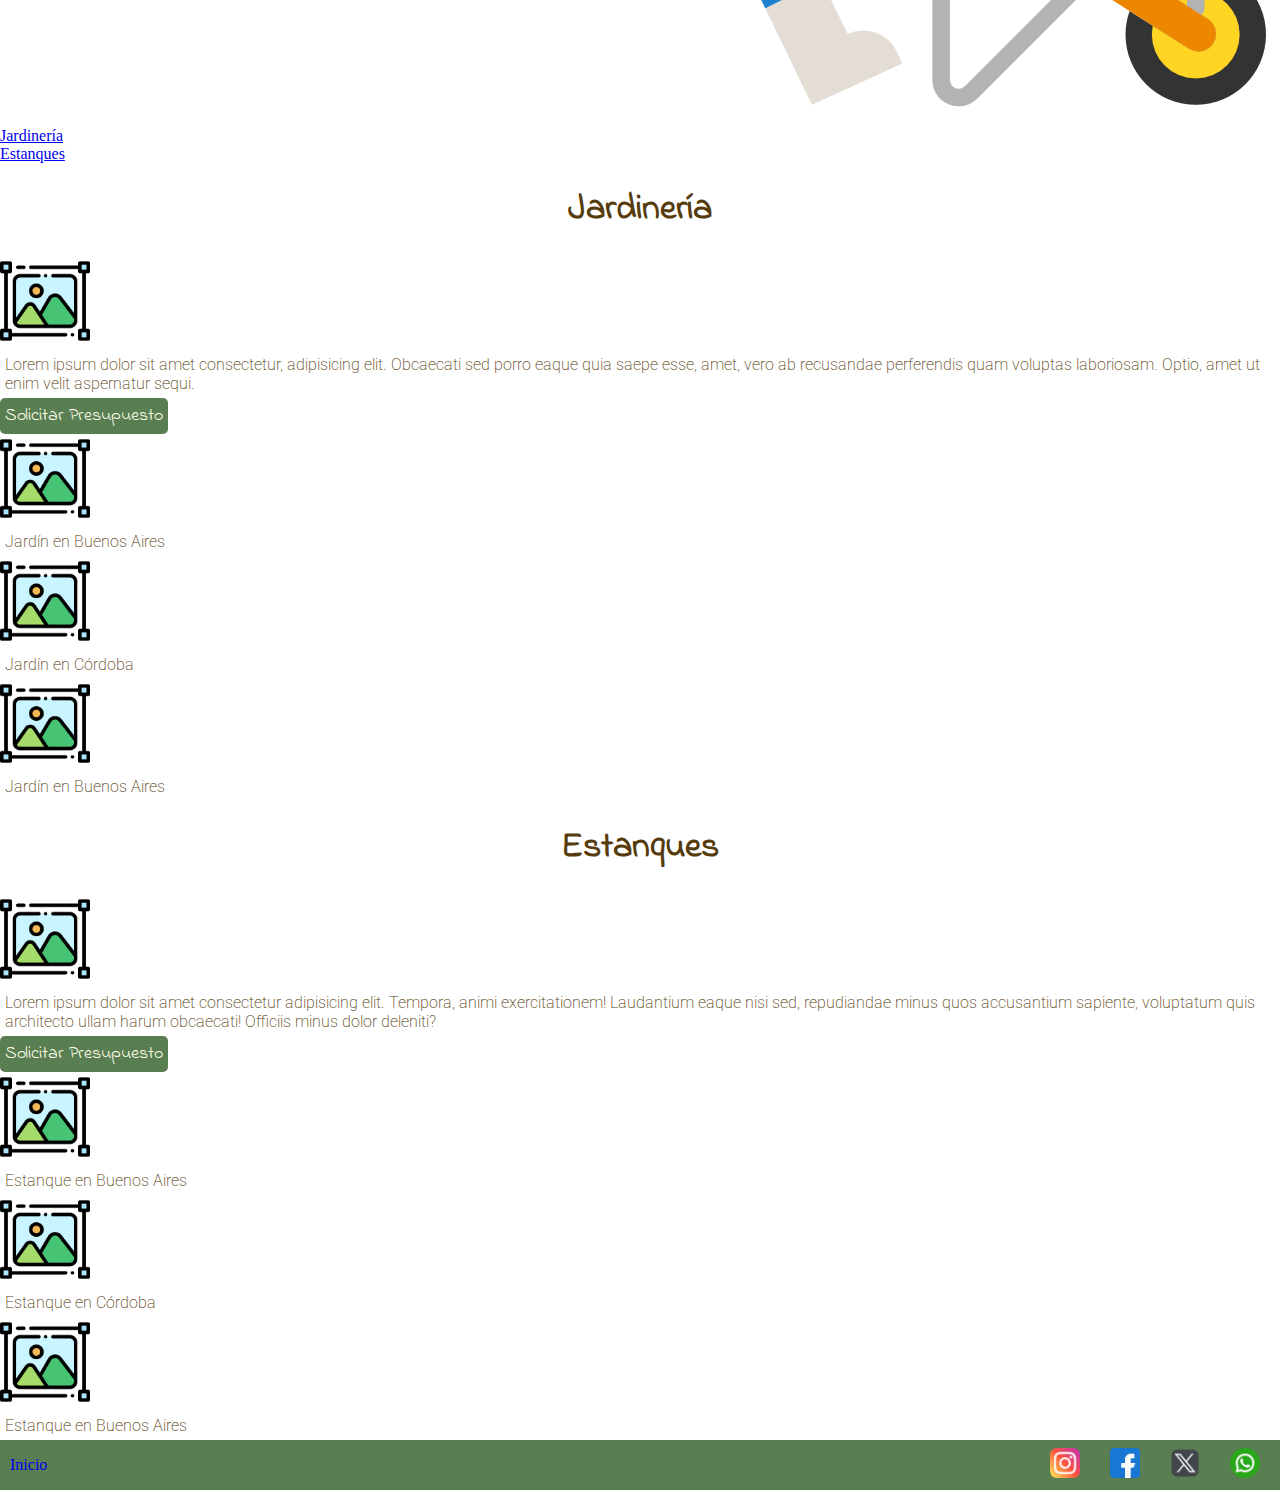
<file: pages/servicios.html>
<!DOCTYPE html>
<html lang="en">
<head>
    <meta charset="UTF-8">
    <meta name="viewport" content="width=device-width, initial-scale=1.0">
    <title>Inicio</title>
     <!-- Link al css -->
    <link rel="stylesheet" href="../css/style.css">
</head>

<body>
    <!-- Header -->
    <header>
        <div class="logo-titulo">
            <!-- logo, titulo y frase -->
            <div>
                <a href="../index.html">
                    <img src="../assets/img/logo.png" alt="logo">
                </a>
            </div>
            <div class="titulo-sitio">
                <p>VERDE & DECORACIÓN</p>
            </div>  
            <div class="frase-sitio"> 
                <p>Naturaleza verde, diseño que inspira...</p>
            </div>
        </div>
        <div>
             <!-- barra de menu -->
            <nav>
                <ul class="navbar">
                <div class="caja-menu">
                    <li><a href="../index.html">Inicio</a></li>
                </div>
                <div class="caja-menu">
                    <li><a href="./productos.html">Productos</a></li>
                </div>
                <div class="caja-menu-vista">
                    <li><a href="#">Servicios</a></li>
                </div>
                <div class="caja-menu">   
                    <li><a href="./informacion.html">Información</a></li>
                </div>    
                <div class="caja-menu">    
                    <li><a href="./contacto.html">Contacto</a></li>
                </div>    
                    <div>
                    <li><a href="./carrito.html"><img src="../assets/img/carrito.png" alt="Imagen de Carrito de compras"></a></li> 
                </div>
                </ul>
            </nav>
        </div>
    </header>
</body>
<!-- main -->
<main>
    <section class="menu-izq-servicios">

        <ul class="ul-menu-izq-serv">
            
            <li>
                <a href="#Jardineria">Jardinería</a>
            </li>
            
            <li>
                <a href="#Estanques">Estanques</a>
            </li>
        </ul>
    </section>
    <section class="contenedor-servicios">
    
        <div id="Jardineria" class="jardineria">
            <h1> Jardinería</h1>
    
            <div class="articles-serv">
                <article class="article-serv-container">
                    <div class="article-serv-image">
                        <img src="../assets/img/imagen-std.png" alt="">
                    </div>
                    <div>
                        <p>Lorem ipsum dolor sit amet consectetur, adipisicing elit. Obcaecati sed porro eaque quia saepe esse, amet, vero ab recusandae perferendis quam voluptas laboriosam. Optio, amet ut enim velit aspernatur sequi. </p>
                        <button onclick="location.href='./contacto.html'">Solicitar Presupuesto </button>
                    </div>
                    <div class="media-ejemplo">
                        <div>
                            <img src="../assets/img/imagen-std.png" alt="">
                            <p>Jardín en Buenos Aires</p>
                        </div>
                        <div>
                            <img src="../assets/img/imagen-std.png" alt="">
                            <p>Jardín en Córdoba</p>
                        </div>
                        <div>
                            <img src="../assets/img/imagen-std.png" alt="">
                            <p>Jardín en Buenos Aires</p>
                        </div>
                    </div>
                </article>
            </div>
        </div>
        <div id="Estanques" class="estanques">
            <h1> Estanques</h1>
    
            <div class="articles-serv">
                <article class="article-serv-container">
                    <div class="article-serv-image">
                        <img src="../assets/img/imagen-std.png" alt="">
                    </div> 
                    <div>
                        <p>Lorem ipsum dolor sit amet consectetur adipisicing elit. Tempora, animi exercitationem! Laudantium eaque nisi sed, repudiandae minus quos accusantium sapiente, voluptatum quis architecto ullam harum obcaecati! Officiis minus dolor deleniti? </p>
                        
                        <button onclick="location.href='./contacto.html'">
                            Solicitar Presupuesto
                        </button>
                        <div class="media-ejemplo">
                            <div>
                                <img src="../assets/img/imagen-std.png" alt="">
                                <p>Estanque en Buenos Aires</p>
                            </div>
                            <div>
                                <img src="../assets/img/imagen-std.png" alt="">
                                <p>Estanque en Córdoba</p>
                            </div>
                            <div>
                                <img src="../assets/img/imagen-std.png" alt="">
                                <p>Estanque en Buenos Aires</p>
                            </div>
                        </div>
                    </div>
                </article>
            </div>
        </div>
    
    
        
    </section>
</main>
<!-- footer -->
<footer>
    <div class="footer">
        <div class="boton-inicio">
            <a href="../index.html">Inicio</a>
        </div>
        <div class="redes">
            <ul class="links">
                <div>
                    <li>
                        <a href="https://www.instagram.com/"><img src="../assets/img/instagram.png" alt="Icono de Instagram"></a>
                    </li> 
                </div>
                <div>
                    <li>
                        <a href="https://www.facebook.com/"><img src="../assets/img/facebook.png" alt="Icono de Facebook"></a>
                    </li>
                </div>
                <div>
                    <li>
                        <a href="https://x.com/home"><img src="../assets/img/x.png" alt="Icono de X"></a>
                    </li>
                </div>
                <div>
                    <li>
                        <a href="https://wa.me/1XXXXXXXXXX"><img src="../assets/img/whatsapp.png" alt="Icono de Whatsapp"></a>
                    </li>
                </div>
            </ul>
        </div>
    </div>
 </footer>
</html>
</file>
<file: css/style.css>
@import url('https://fonts.googleapis.com/css2?family=Indie+Flower&display=swap');
@import url('https://fonts.googleapis.com/css2?family=Simonetta:ital,wght@0,400;0,900;1,400;1,900&display=swap');
@import url('https://fonts.googleapis.com/css2?family=Roboto:ital,wght@0,100;0,300;0,400;0,500;0,700;0,900;1,100;1,300;1,400;1,500;1,700;1,900&display=swap');
*{
    margin: 0;
    padding: 0;
    box-sizing: border-box;
}
html, body {
    overflow-x: hidden; /* lei que es para evitar el desbordamiento horizontal */
}
/*colores sitio #FFFFEC #F1E4C3 #C6A969 #597E52 
rgb(255, 255, 236) rgb(241, 228, 195) rgb(198, 169, 105) rgb(89, 126, 82) y rgb(86, 59, 12)*/

                                    /* General header*/
.header{
    display: flex;
    flex-direction: column;
    width: 100vw;
}
.contenedor-ltf {
    display: flex;
    flex-direction: row;
    align-items: center;
    background-color: #597E52;
    padding: 10px;
    width: 100%;
}
.contenedor-ltf a img{
 width: 10rem;  
 margin: 0px 0px -4px 0px;
} 
/*.contenedor-ltf a img {
    width: 6.25rem;
} */

.contenedor-tf{
    display: flex;
    flex-direction: column;
    align-items: center;
    justify-content: center;
    flex-wrap: wrap;
    width: 100%;
    background-color: #597E52;
}
.titulo-sitio {
    font-family: "Simonetta", serif;
    font-size: 64px;
    font-weight: 600;
    font-style: normal;
    color:#ffffff;
    background-color: #597E52;
}
.frase-sitio{
    font-family:"Indie Flower", cursive;
    font-size: 48px;
    font-weight: 50;
    font-style: italic;
    color:#ffffec;
    background-color: #597E52;
} 
.navbar {
    color: rgb(86, 59, 12);
    text-decoration: none;
    display: flex;
    flex-direction: row;
    justify-content: space-around;
    align-items: center;
    gap: 2rem;
    width: 100%;
    padding: 5px 0px 5px 0px;
    list-style:none;
}
.navbar a{
    color: rgb(86, 59, 12);
    text-decoration: none;
}
.navbar li{
    text-decoration: none;
    list-style:none;
    text-align: center;
    padding: 10px; 
    font-family: "Simonetta", serif;
    font-style: normal;
    font-weight: 600;
}
.navbar-container {
    display: flex;
}
/* .navbar-carrito {
    display: flex;
    width: 4%;
    justify-content: flex-end;
    
} */
/* .navbar-carrito li{
    text-decoration: none;
    list-style:none;
    padding: 10px;
    font-family: "Simonetta", serif;
    font-style: normal;
    font-weight: 600;
} */

/*.navbar li a:visited {
    color: rgb(11, 34, 11);
}*/
.navbar-carrito li a img{
    width: 2.5rem;
}
.caja-menu {
    background-color: #F1E4C3;
    border-radius: 10px;
    padding: 2px;
    width: 6.8rem;
}
.caja-menu a{
    text-align: center;
}

.caja-menu-vista {
    background-color: #C6A969;
    border-radius: 10px;
    padding: 2px;
    width: 6.8rem;
    /*averiguar si se hace de otra manera para que cambie de color al estar en esa vista*/
}
.caja-menu-carrito a img{
    width: 2.5rem;
}
/*#hamburger-button {
    background: none;
    border: none;
    cursor: pointer;
    padding: 0; /*  para quitar espacios alrededor de la imagen 
} boton eliminado*/
.navbar-responsive {
    display: none;
    flex-direction: column;
    background-color: #597E52;
    width: 100%;
    position: absolute;
    top: 60px;
    left: 0;
    padding: 10px 0;
}

.hamburger-icon {
    width: 23px;
    height: 23px;  /* tamaño de la imagen hamburguesa */
}

.navbar-info-container{
    display: none;
}
.navbar-responsive {
    display: none;
}
.checkbox-menu-hamburguesa {
    display: none;
    position: absolute; 
    opacity: 0; 
    width: 0;
    height: 0;
}
.hamburguesa-label {
    display: none; /* Oculto para resoluciones grandes */
    cursor: pointer;
    margin-right: 5px;
    display: flex;
    align-items: center;
    justify-content: center;
}


                                /* General footer*/

.footer{
    background-color: #597E52;
    height: 50px;
    width:100%;
    display: flex;
    flex-direction: row;
    justify-content: space-between;
    align-items: center;
    margin-bottom: 0px;
}
.footer a{
    margin: 10px;
    text-decoration: none;
    list-style:none;
}


.links{
    text-decoration: none;
    list-style:none;
    display: flex;
    flex-direction: row;
    gap: .625rem;
    margin: 10px;
}
.links li a img{
    width: 30px;
}
                                    /* Home main*/
.descripcion{
    width: 100%;
}
.elegirnos{
    width: 100%;
}
.descripcion p{
    font-family:"Indie Flower", cursive;
    font-size: 40px;
    font-weight: 50;
    font-style: regular;
    color:#C6A969;
    text-align: center;
    padding: 20px;
}
.elegirnos h1{
    padding: 20px;
    font-family:"Indie Flower", cursive;
    font-style: normal;
    font-weight: 600;
    font-size: 40px;
    color: rgb(86, 59, 12);
    text-align: center;
}
.cualidades {
    padding: 9px;
    display: flex;
    flex-direction: row;
    gap: .625rem;
    width: 100%;
    
}
.cualidades h2{
    padding: 10px;
    color: rgb(86, 59, 12);
    font-family:"Indie Flower", cursive;
    font-style: normal;
    font-weight: 900;
    font-size: 30px;

}
.cualidad p{
    padding: 5px;
    font-family: "Roboto", sans-serif;
    font-weight: 200;
    font-style: italic;
    color: #C6A969;
    font-size: 22px;
    text-align: center;
}

.cualidades img{
    width: 6rem;
}

.cualidad{
    display: flex;
    flex-direction: column;
    align-items: center;
    width: 33%;
}
.cualidad-imgtx{
    display: flex;
    flex-direction: row;
    align-items: center;
    gap: 1.25rem;
    text-align: justify;

}
.titulo-carrito h1{
text-align: center;
}

                                    /* productos main*/

.contenedor-productos h1{
    padding: 20px;
    font-family:"Indie Flower", cursive;
    font-style: normal;
    font-weight: 600;
    font-size: 36px;
    color: rgb(86, 59, 12);
    text-align: center;
}
.articles {
    display: flex;
}
.article-image img{
width: 7%;
}
.articles h2{
    padding: 5px;
    font-family: "Roboto", sans-serif;
    font-weight: 400;
    font-style: italic;
    color: rgb(86, 59, 12);
    font-size: 20px;
}
.articles p{
    padding: 5px;
    font-family: "Roboto", sans-serif;
    font-weight: 200;
    font-style: normal;
    color: rgb(86, 59, 12);
    font-size: 16px;  
}
#precio{
    padding: 5px;
    font-family: "Roboto", sans-serif;
    font-weight: 200;
    font-style: normal;
    color: #597E52;
    font-size: 16px;
}

.articles button{
    padding: 5px;
    font-family:"Indie Flower", cursive;
    font-style: normal;
    font-weight: 400;
    font-size: 18px;
    color: rgb(86, 59, 12);
    text-align: center;
    border-radius: 5px;
    border-color: #C6A969;   
}

                                                /* servicios*/
.article-serv-image img{
    width: 7%;
    }
    .contenedor-servicios h1{
        padding: 20px;
        font-family:"Indie Flower", cursive;
        font-style: normal;
        font-weight: 600;
        font-size: 36px;
        color: rgb(86, 59, 12);
        text-align: center;
    }
    .articles-serv p{
        padding: 5px;
        font-family: "Roboto", sans-serif;
        font-weight: 200;
        font-style: normal;
        color: rgb(86, 59, 12);
        font-size: 16px;  
    }
    .articles-serv button{
        padding: 5px;
        font-family:"Indie Flower", cursive;
        font-style: normal;
        font-weight: 400;
        font-size: 18px;
        color: #FFFFEC;
        text-align: center;
        border-radius: 5px;
        /*border-color: #C6A969;   */
        border: none;
        background-color: #597E52;
        cursor: pointer;
    }
.media-ejemplo img{
    width: 7%;
}
                                            /* Info */
.grid-container{
    width: 100%;
    height: 110rem; 
    display: grid;
    justify-items: center;
    grid-template-columns: 10% 90%;
    grid-template-rows: 110rem; 
    grid-template-areas: 
    "menu-izq-info contenedor-info";
}
.menu-izq-info {
    grid-area: menu-izq-info;
}
.ul-menu-izq-info {
    text-decoration: none;
    list-style:none;
}
.ul-menu-izq-info a {
    text-decoration: none;
    list-style:none;
    padding: 5px;
    font-family: "Roboto", sans-serif;
    font-style: normal;
    font-weight: 400;
    font-size: 18px;
    color: rgb(86, 59, 12);
    font-size: 16px;  
}
.ul-menu-izq-info{
    display: flex;
    flex-direction: column;
    flex-wrap: nowrap;
    gap: 1.25rem;
    padding-top: 1.25rem;
    position: fixed;
    left: 0;
    z-index: 1000;
}
.contenedor-info {
    grid-area: contenedor-info;
}
.contenedor-info {
    width: 100%;
    display: grid;
    grid-template-columns: 100%;
    grid-template-rows: 40rem 60rem;
    grid-template-areas:
    "envios"
    "cuidados";
}
.envios {grid-area: envios;}
.cuidados {grid-area: cuidados;}

.articles-envio {
    width: 100%;
    display: grid;
    grid-template-columns: repeat(5,20%);
    grid-template-rows: 20% 40% 40%;
    grid-template-areas:
    "article-envio-image article-envio-text article-envio-text article-envio-text article-envio-text"
    "article-envio-image article-envio-text article-envio-text article-envio-text article-envio-text"
    "article-envio-image article-envio-text article-envio-text article-envio-text article-envio-text"
    ;
    align-items: center;
}
.article-envio-image {
    grid-area: article-envio-image;
    justify-self: center;
    width: 50%;
}
.article-envio-text{
    grid-area: article-envio-text;
    }


.articles-cuidados {
    width: 100%;
    display: grid;
    grid-template-columns: 100%;
    grid-template-rows: 15rem 15rem 15rem 15rem;
    grid-template-areas:
    "article-info-1"
    "article-info-2"
    "article-info-3"
    "article-info-4";
    
}
.article-info-1 {
    grid-area: article-info-1;}
.article-info-2 {
    grid-area: article-info-2;}
.article-info-3 {
    grid-area: article-info-3;}
.article-info-4 {
    grid-area: article-info-4;}

.article-info-1 {
    width: 100%;
    display: grid;
    grid-template-columns: repeat(5,20%);
    grid-template-rows: 20% 40% 40%;
    grid-template-areas:
    "rec-img-1 rec-titulo-1 rec-titulo-1 rec-titulo-1 rec-titulo-1"
    "rec-img-1 rec-texto-1 rec-texto-1 rec-texto-1 rec-texto-1"
    "rec-img-1 rec-texto-1 rec-texto-1 rec-texto-1 rec-texto-1"
    ;
    align-items: center;
}
.rec-img-1 {grid-area: rec-img-1;
justify-self: center;}
.rec-titulo-1 {grid-area: rec-titulo-1;} 
.rec-texto-1 {grid-area: rec-texto-1;}

.article-info-1 img{
width: 50%;
}
.article-info-2 {
    width: 100%;
    display: grid;
    grid-template-columns: repeat(5,20%);
    grid-template-rows: 20% 40% 40%;
    grid-template-areas:
    "rec-img-2 rec-titulo-2 rec-titulo-2 rec-titulo-2 rec-titulo-2"
    "rec-img-2 rec-texto-2 rec-texto-2 rec-texto-2 rec-texto-2"
    "rec-img-2 rec-texto-2 rec-texto-2 rec-texto-2 rec-texto-2"
    ;
    align-items: center;
}
.rec-img-2 {grid-area: rec-img-2;
    justify-self: center;}
.rec-titulo-2 {grid-area: rec-titulo-2;} 
.rec-texto-2 {grid-area: rec-texto-2;}

.article-info-2 img{
width: 50%;
}

.article-info-3 {
    width: 100%;
    display: grid;
    grid-template-columns: repeat(5,20%);
    grid-template-rows: 20% 40% 40%;
    grid-template-areas:
    "rec-img-3 rec-titulo-3 rec-titulo-3 rec-titulo-3 rec-titulo-3"
    "rec-img-3 rec-texto-3 rec-texto-3 rec-texto-3 rec-texto-3"
    "rec-img-3 rec-texto-3 rec-texto-3 rec-texto-3 rec-texto-3"
    ;
    align-items: center;
}
.rec-img-3 {grid-area: rec-img-3;justify-self: center;}
.rec-titulo-3 {grid-area: rec-titulo-3;} 
.rec-texto-3 {grid-area: rec-texto-3;}

.article-info-3 img{
width: 50%;
}

.article-info-4 {
    width: 100%;
    display: grid;
    grid-template-columns: repeat(5,20%);
    grid-template-rows: 20% 40% 40%;
    grid-template-areas:
    "rec-img-4 rec-titulo-4 rec-titulo-4 rec-titulo-4 rec-titulo-4"
    "rec-img-4 rec-texto-4 rec-texto-4 rec-texto-4 rec-texto-4"
    "rec-img-4 rec-texto-4 rec-texto-4 rec-texto-4 rec-texto-4"
    ;
    align-items: center;
}
.rec-img-4 {grid-area: rec-img-4;justify-self: center;}
.rec-titulo-4 {grid-area: rec-titulo-4;} 
.rec-texto-4 {grid-area: rec-texto-4;}

.article-info-4 img{
width: 50%;
}

.contenedor-info h1{
    padding: 20px;
    font-family:"Indie Flower", cursive;
    font-style: normal;
    font-weight: 600;
    font-size: 36px;
    color: rgb(86, 59, 12);
    text-align: center;
}
.contenedor-info p{
    padding: 10px;
    font-family: "Roboto", sans-serif;
    font-weight: 200;
    font-style: normal;
    color: rgb(86, 59, 12);
    font-size: 20px;
    text-align: justify;  
}
.contenedor-info h2{
    padding: 10px;
    font-family: "Roboto", sans-serif;
    font-weight: 400;
    font-style: normal;
    color: rgb(86, 59, 12);
    font-size: 18px;
    text-align: justify;  
}
.article-info-image img{
    width: 20%;
}
                              /* -----@media Info----- */
                              /* -----media 320-533----- */
                             
@media (max-width: 533px) {

    .navbar {
        gap: 0.1rem;
    }
    .ul-menu-izq-info a {
        font-size: 14px;
    }
    .contenedor-ltf a img{
     width: 3.5rem;  
     margin: 0px 0px -4px 0px;
    } 
    .contenedor-tf{
        flex-wrap: wrap;
    } 
    .navbar {
        color: rgb(86, 59, 12);
        gap: 0,5rem;
        width: 100%;
        padding: 3px 0px 3px 0px;
    }
    .navbar li{
        text-align: center;
        padding: 3px;
    } 
    .caja-menu{
            padding: 1px;
            width: 5rem;
    }
    .caja-menu a{
        font-size: 0.7rem;
    }
    .caja-menu-vista a{
        font-size: 0.7rem;
    }
    .caja-menu-carrito a img{
        width: 1rem;
    }
    .hamburguesa-label {
        display: block;
        padding-left: 1px;
    }
    /* Ocultar el menú original */
    .navbar-container {
        display: none;    
    }

    /* Mostrar el menú hamburguesa 
    .checkbox-menu-hamburguesa {
        display: block;
        margin-right: 5px;
    }*/

    /*#hamburger-button {
        background: none;
        border: none;
        cursor: pointer;
    }

    /* Reorganizar el header para la versión móvil */
    .contenedor-ltf {
        display: flex;
        flex-direction: row;
        align-items: center;
        background-color: #597E52;
        justify-content: space-between;
        padding: 1px;
        width: 100%;
    }
    .contenedor-tf {
        display: flex;
        flex-direction: column;
        align-items: flex-start;
        justify-content: center;
    }
    .titulo-sitio {
        font-size: 19px; 
        color: #ffffff;
    }
    .frase-sitio {
        font-size: 14px;
        color: #ffffec;
    }
    /* paso Información y carrito a la parte inferior del header */
    .navbar-info-container {
        display: flex;
        justify-content: space-between;
        align-items: center;
        padding: 10px;
    }
    .caja-menu-vista-info {
        background-color: #C6A969;
        border-radius: 10px;
        padding: 5px;
        font-family: "Simonetta", serif;
        font-weight: 600;
        font-size: 14px;
        text-align: center;
        color: rgb(86, 59, 12);
    }
    .caja-menu-carrito img {
        width: 2rem;
    }

    /* Menú hamburguesa desplegable */
    .navbar-responsive {
        display: none;
        flex-direction: column;
        background-color: #597E52;
        width: 100%;
        position: absolute;
        top: 60px;
        left: 0;
        padding: 10px 0;
    }
    .checkbox-menu-hamburguesa:checked ~ #navbar-responsive {
        display: flex;
    }
    .navbar-responsive ul {
        list-style: none;
    }
    .navbar-responsive li {
        padding: 10px;
    }
    .navbar-responsive a {
        color: #ffffff;
        text-decoration: none;
        font-size: 18px;
    }
    
}





/* la parte del grid */
    .grid-container {
        height: 170rem;
        grid-template-columns: 15% 85%;
    }
    .contenedor-info h1 {
        padding: 10px;
        font-size: 28px;
    }
    .contenedor-info p {
        padding: 10px;
        font-size: 16px;
    }
    .contenedor-info h2{
        padding: 10px;
        font-weight: 400;
        font-size: 16px;
    }
    .articles-envio {
        width: 100%;
        display: grid;
        grid-template-columns: 100%;
        grid-template-rows: 8rem 28rem;
        grid-template-areas:
        "article-envio-image"
        "article-envio-text";
        align-items: center;
    }
    .article-envio-image {
        width: 20%;
        }
    .articles-cuidados {
        width: 100%;
        display: grid;
        grid-template-columns: 100%;
        grid-template-rows: 30rem 30rem 30rem 30rem;
        grid-template-areas:
        "article-info-1"
        "article-info-2"
        "article-info-3"
        "article-info-4";      
    }
    .article-info-1 {
        grid-area: article-info-1;}
    .article-info-2 {
        grid-area: article-info-2;}
    .article-info-3 {
        grid-area: article-info-3;}
    .article-info-4 {
        grid-area: article-info-4;}

    .article-info-1 {
        width: 100%;
        display: grid;
        grid-template-columns: 100%;
        grid-template-rows: 10% 20% 70%;
        grid-template-areas:
        "rec-titulo-1"
        "rec-img-1"
        "rec-texto-1";
        align-items: center;
    }
    .rec-img-1 {grid-area: rec-img-1;justify-self: center;}
    .rec-titulo-1 {grid-area: rec-titulo-1;justify-self: center;
    } 
    .rec-texto-1 {grid-area: rec-texto-1; justify-self: center;}
    .article-info-1 img{
    width: 20%;
    }
    .article-info-2 {
        width: 100%;
        display: grid;
        grid-template-columns: 100%;
        grid-template-rows: 10% 20% 70%;
        grid-template-areas:
        "rec-titulo-2"
        "rec-img-2"
        "rec-texto-2";
        align-items: center;
    }
    .rec-img-2 {grid-area: rec-img-2;
        justify-self: center;}
    .rec-titulo-2 {grid-area: rec-titulo-2;justify-self: center;} 
    .rec-texto-2 {grid-area: rec-texto-2;justify-self: center;}
    .article-info-2 img{
    width: 20%;
    }
    .article-info-3 {
    width: 100%;
    display: grid;
    grid-template-columns: 100%;
    grid-template-rows: 10% 20% 70%;
    grid-template-areas:
    "rec-titulo-3"
    "rec-img-3"
    "rec-texto-3";
    align-items: center;
    }
    .rec-img-3 {grid-area: rec-img-3;justify-self: center;}
    .rec-titulo-3 {grid-area: rec-titulo-3;justify-self: center;} 
    .rec-texto-3 {grid-area: rec-texto-3;justify-self: center;}
    .article-info-3 img{
    width: 20%;
    }
    .article-info-4 {
    width: 100%;
    display: grid;
    grid-template-columns: 100%;
    grid-template-rows: 10% 20% 70%;
    grid-template-areas:
    "rec-titulo-4"
    "rec-img-4"
    "rec-texto-4";
    align-items: center;
    }
    .rec-img-4 {grid-area: rec-img-4;justify-self: center;}
    .rec-titulo-4 {grid-area: rec-titulo-4;justify-self: center;} 
    .rec-texto-4 {grid-area: rec-texto-4;justify-self: center;}
    .article-info-4 img{
    width: 20%;
    }
}
    

                                    /* -----media 520-722----- */
@media (min-width: 534px) AND (max-width: 722px) {

    .ul-menu-izq-info a {
        font-size: 16px;
    }
    .contenedor-ltf a img{
     width: 7rem;  
     margin: 0px 0px -4px 0px;
    } 
    .contenedor-tf{
        flex-wrap: wrap;
    }
    .titulo-sitio {
        font-size: 34px;
    }
    .frase-sitio{
        font-size: 25px;
    } 
    .navbar {
        color: rgb(86, 59, 12);
        gap: 0.5rem;
        width: 100%;
        padding: 3px 0px 3px 0px;
    }
    .navbar li{
        text-align: center;
        padding: 8px;
    } 
    .caja-menu{
            padding: 1px;
            width: 5rem;
    }
    .caja-menu a{
        font-size: 0.9rem;
    }
    .caja-menu-vista a{
        font-size: 0.9rem;
    }
    .caja-menu-carrito a img{
        width: 1.8rem;
    }
    .grid-container {
        height: 160rem;
        grid-template-columns: 15% 85%;
    }
    .contenedor-info h1 {
        padding: 10px;
        font-size: 28px;
    }
    .contenedor-info p {
        padding: 10px;
        font-size: 16px;
    }
    .contenedor-info h2{
        padding: 10px;
        font-weight: 400;
        font-size: 16px;
    }
    .articles-envio {
        width: 100%;
        display: grid;
        grid-template-columns: 100%;
        grid-template-rows: 8rem 32rem;
        grid-template-areas:
        "article-envio-image"
        "article-envio-text";
        align-items: center;
    }
    .article-envio-image {
        width: 20%;
        }
    .articles-cuidados {
        width: 100%;
        display: grid;
        grid-template-columns: 100%;
        grid-template-rows: 30rem 30rem 30rem 30rem;
        grid-template-areas:
        "article-info-1"
        "article-info-2"
        "article-info-3"
        "article-info-4";      
    }
    .article-info-1 {
        grid-area: article-info-1;}
    .article-info-2 {
        grid-area: article-info-2;}
    .article-info-3 {
        grid-area: article-info-3;}
    .article-info-4 {
        grid-area: article-info-4;}

    .article-info-1 {
        width: 100%;
        display: grid;
        grid-template-columns: 100%;
        grid-template-rows: 10% 20% 70%;
        grid-template-areas:
        "rec-titulo-1"
        "rec-img-1"
        "rec-texto-1";
        align-items: center;
    }
    .rec-img-1 {grid-area: rec-img-1;justify-self: center;}
    .rec-titulo-1 {grid-area: rec-titulo-1;justify-self: center;
    } 
    .rec-texto-1 {grid-area: rec-texto-1; justify-self: center;}
    .article-info-1 img{
    width: 20%;
    }
    .article-info-2 {
        width: 100%;
        display: grid;
        grid-template-columns: 100%;
        grid-template-rows: 10% 20% 70%;
        grid-template-areas:
        "rec-titulo-2"
        "rec-img-2"
        "rec-texto-2";
        align-items: center;
    }
    .rec-img-2 {grid-area: rec-img-2;
        justify-self: center;}
    .rec-titulo-2 {grid-area: rec-titulo-2;justify-self: center;} 
    .rec-texto-2 {grid-area: rec-texto-2;justify-self: center;}
    .article-info-2 img{
    width: 20%;
    }
    .article-info-3 {
    width: 100%;
    display: grid;
    grid-template-columns: 100%;
    grid-template-rows: 10% 20% 70%;
    grid-template-areas:
    "rec-titulo-3"
    "rec-img-3"
    "rec-texto-3";
    align-items: center;
    }
    .rec-img-3 {grid-area: rec-img-3;justify-self: center;}
    .rec-titulo-3 {grid-area: rec-titulo-3;justify-self: center;} 
    .rec-texto-3 {grid-area: rec-texto-3;justify-self: center;}
    .article-info-3 img{
    width: 20%;
    }
    .article-info-4 {
    width: 100%;
    display: grid;
    grid-template-columns: 100%;
    grid-template-rows: 10% 20% 70%;
    grid-template-areas:
    "rec-titulo-4"
    "rec-img-4"
    "rec-texto-4";
    align-items: center;
    }
    .rec-img-4 {grid-area: rec-img-4;justify-self: center;}
    .rec-titulo-4 {grid-area: rec-titulo-4;justify-self: center;} 
    .rec-texto-4 {grid-area: rec-texto-4;justify-self: center;}
    .article-info-4 img{
    width: 20%;
    }
}

                                    /* -----media 720-930----- */
@media (min-width: 723px) AND (max-width: 935px) { 
    .titulo-sitio {
        font-size: 46px;
    }
    .frase-sitio{
        font-size: 34px;
    } 
    .navbar {
        gap: 1.7rem;
    }
    .grid-container{
        width: 100%;
        height: 206rem; 
        display: grid;
        justify-items: center;
        grid-template-columns: 100%;
        grid-template-rows: 6rem 200rem; 
        grid-template-areas: 
        "menu-izq-info" 
        "contenedor-info";
    }
    .menu-izq-info {
        grid-area: menu-izq-info;
    }
    .ul-menu-izq-info {
        text-decoration: none;
        list-style:none;
    }
    .ul-menu-izq-info a {
        text-decoration: none;
        list-style:none;
        padding: 5px;
        font-family: "Roboto", sans-serif;
        font-style: normal;
        font-weight: 400;
        font-size: 18px;
        color: rgb(86, 59, 12);
        font-size: 16px;  
    }
    .ul-menu-izq-info{
        display: flex;
        flex-direction: column;
        flex-wrap: nowrap;
        gap: 1.25rem;
        padding-top: 1.25rem;
        position: fixed;
        left: 0;
        z-index: 1000;
    }    
    .contenedor-info {
        grid-area: contenedor-info;
    }
    .contenedor-info {
        width: 70%;
        display: grid;
        grid-template-columns: 100%;
        grid-template-rows: 50rem 150rem;
        grid-template-areas:
        "envios"
        "cuidados";
    }
    .envios {grid-area: envios;}
    .cuidados {grid-area: cuidados;}
    .articles-envio {
        width: 100%;
        display: grid;
        grid-template-columns: 30% 70%;
        grid-template-rows: 20rem 25rem;
        grid-template-areas:
        "article-envio-image article-envio-text"
        "article-envio-image article-envio-text";
        align-items: center;
    }
    .article-envio-image {
        grid-area: article-envio-image;}
    .article-envio-text{
        grid-area: article-envio-text;}
    .article-envio-image {
        width: 50%;
        }    
    .articles-cuidados {
        width: 100%;
        display: grid;
        grid-template-columns: 100%;
        grid-template-rows: 35rem 35rem 35rem 35rem;
        grid-template-areas:
        "article-info-1"
        "article-info-2"
        "article-info-3"
        "article-info-4";      
    }
    .article-info-1 {
        grid-area: article-info-1;}
    .article-info-2 {
        grid-area: article-info-2;}
    .article-info-3 {
        grid-area: article-info-3;}
    .article-info-4 {
        grid-area: article-info-4;}
    
    .article-info-1 {
        width: 100%;
        display: grid;
        grid-template-columns: 40% 60%;
        grid-template-rows: 20% 80%;
        grid-template-areas:
        "rec-img-1 rec-titulo-1"
        "rec-img-1 rec-texto-1"
        "rec-img-1 rec-texto-1";
        align-items: center;
    }
    .rec-img-1 {grid-area: rec-img-1;
    justify-self: center;}
    .rec-titulo-1 {grid-area: rec-titulo-1;} 
    .rec-texto-1 {grid-area: rec-texto-1;}
    
    .article-info-1 img{
    width: 50%;
    }
    .article-info-2 {
        width: 100%;
        display: grid;
        grid-template-columns: 40% 60%;
        grid-template-rows: 20% 80%;
        grid-template-areas:
        "rec-img-2 rec-titulo-2"
        "rec-img-2 rec-texto-2"
        "rec-img-2 rec-texto-2";
        align-items: center;
    }
    .rec-img-2 {grid-area: rec-img-2;
        justify-self: center;}
    .rec-titulo-2 {grid-area: rec-titulo-2;} 
    .rec-texto-2 {grid-area: rec-texto-2;}
    
    .article-info-2 img{
    width: 50%;
    }
    .article-info-3 {
        width: 100%;
        display: grid;
        grid-template-columns: 40% 60%;
        grid-template-rows: 20% 80%;
        grid-template-areas:
        "rec-img-3 rec-titulo-3"
        "rec-img-3 rec-texto-3"
        "rec-img-3 rec-texto-3"
        ;
        align-items: center;
    }
    .rec-img-3 {grid-area: rec-img-3;justify-self: center;}
    .rec-titulo-3 {grid-area: rec-titulo-3;} 
    .rec-texto-3 {grid-area: rec-texto-3;}
    .article-info-3 img{
    width: 50%;
    }
    .article-info-4 {
        width: 100%;
        display: grid;
        grid-template-columns: 40% 60%;
        grid-template-rows: 20% 80%;
        grid-template-areas:
        "rec-img-4 rec-titulo-4"
        "rec-img-4 rec-texto-4"
        "rec-img-4 rec-texto-4"
        ;
        align-items: center;
    }
    .rec-img-4 {grid-area: rec-img-4;justify-self: center;}
    .rec-titulo-4 {grid-area: rec-titulo-4;} 
    .rec-texto-4 {grid-area: rec-texto-4;}
    
    .article-info-4 img{
    width: 50%;
    }
    .contenedor-info h1{
        padding: 20px;
        font-size: 36px;
    }
    .contenedor-info p{
        padding: 5px;
        font-size: 20px; 
    }
    .article-info-image img{
        width: 20%;
    }
} 

/* --------------------------------------------- contacto --------------------------------------*/
.datos h1{
    padding: 20px;
    font-family:"Indie Flower", cursive;
    font-style: normal;
    font-weight: 600;
    font-size: 36px;
    color: rgb(86, 59, 12);
    text-align: center;
}
.datos p{
    padding: 5px;
    font-family: "Roboto", sans-serif;
    font-weight: 200;
    font-style: normal;
    color: rgb(86, 59, 12);
    font-size: 16px;  
}
.formulario h1{
    padding: 20px;
    font-family:"Indie Flower", cursive;
    font-style: normal;
    font-weight: 600;
    font-size: 36px;
    color: rgb(86, 59, 12);
    text-align: center;
}
.img-fondo img{
opacity: 10%;
width: 50%;
/* buscar como hacer que quede mejor esta img */
}
.campos {
padding: 5px;
background-color: #F1E4C3;
border-radius: 2px;
}
.campos p{
    padding: 5px;
    font-family: "Roboto", sans-serif;
    font-weight: 200;
    font-style: normal;
    color: rgb(86, 59, 12);
    font-size: 16px; 
    height: 50px;
    border: #597E52;
}

/* comento porque no queda bien
.main{
    background-image: url("../assets/img/floral-background.jpg");
    background-size: cover;
    background-repeat: no-repeat;
    opacity: 20%;
} */

/* ejemplo para hacer que footer quede al final cuando no hay contenido - no funciona-
.body{
  min-height: 100vh;
  margin: 0;
  display: flex;
  flex-direction: column;
}

.footer {
  margin-top: auto;
  display: table;
  width: 100%;
  height: 13vh;
}
*/



/* Fuentes */
.simonetta-regular {
    font-family: "Simonetta", serif;
    font-weight: 400;
    font-style: normal;
  }
  
  .simonetta-black {
    font-family: "Simonetta", serif;
    font-weight: 900;
    font-style: normal;
  }
  
  .simonetta-regular-italic {
    font-family: "Simonetta", serif;
    font-weight: 400;
    font-style: italic;
  }
  
  .simonetta-black-italic {
    font-family: "Simonetta", serif;
    font-weight: 900;
    font-style: italic;
  }
  .indie-flower-regular {
    font-family: "Indie Flower", cursive;
    font-weight: 400;
    font-style: normal;
  }
  .roboto-thin {
    font-family: "Roboto", sans-serif;
    font-weight: 100;
    font-style: normal;
  }
  
  .roboto-light {
    font-family: "Roboto", sans-serif;
    font-weight: 300;
    font-style: normal;
  }
  
  .roboto-regular {
    font-family: "Roboto", sans-serif;
    font-weight: 400;
    font-style: normal;
  }
  
  .roboto-medium {
    font-family: "Roboto", sans-serif;
    font-weight: 500;
    font-style: normal;
  }
  
  .roboto-bold {
    font-family: "Roboto", sans-serif;
    font-weight: 700;
    font-style: normal;
  }
  
  .roboto-black {
    font-family: "Roboto", sans-serif;
    font-weight: 900;
    font-style: normal;
  }
  
  .roboto-thin-italic {
    font-family: "Roboto", sans-serif;
    font-weight: 100;
    font-style: italic;
  }
  
  .roboto-light-italic {
    font-family: "Roboto", sans-serif;
    font-weight: 300;
    font-style: italic;
  }
  
  .roboto-regular-italic {
    font-family: "Roboto", sans-serif;
    font-weight: 400;
    font-style: italic;
  }
  
  .roboto-medium-italic {
    font-family: "Roboto", sans-serif;
    font-weight: 500;
    font-style: italic;
  }
  
  .roboto-bold-italic {
    font-family: "Roboto", sans-serif;
    font-weight: 700;
    font-style: italic;
  }
  
  .roboto-black-italic {
    font-family: "Roboto", sans-serif;
    font-weight: 900;
    font-style: italic;
  }
</file>
